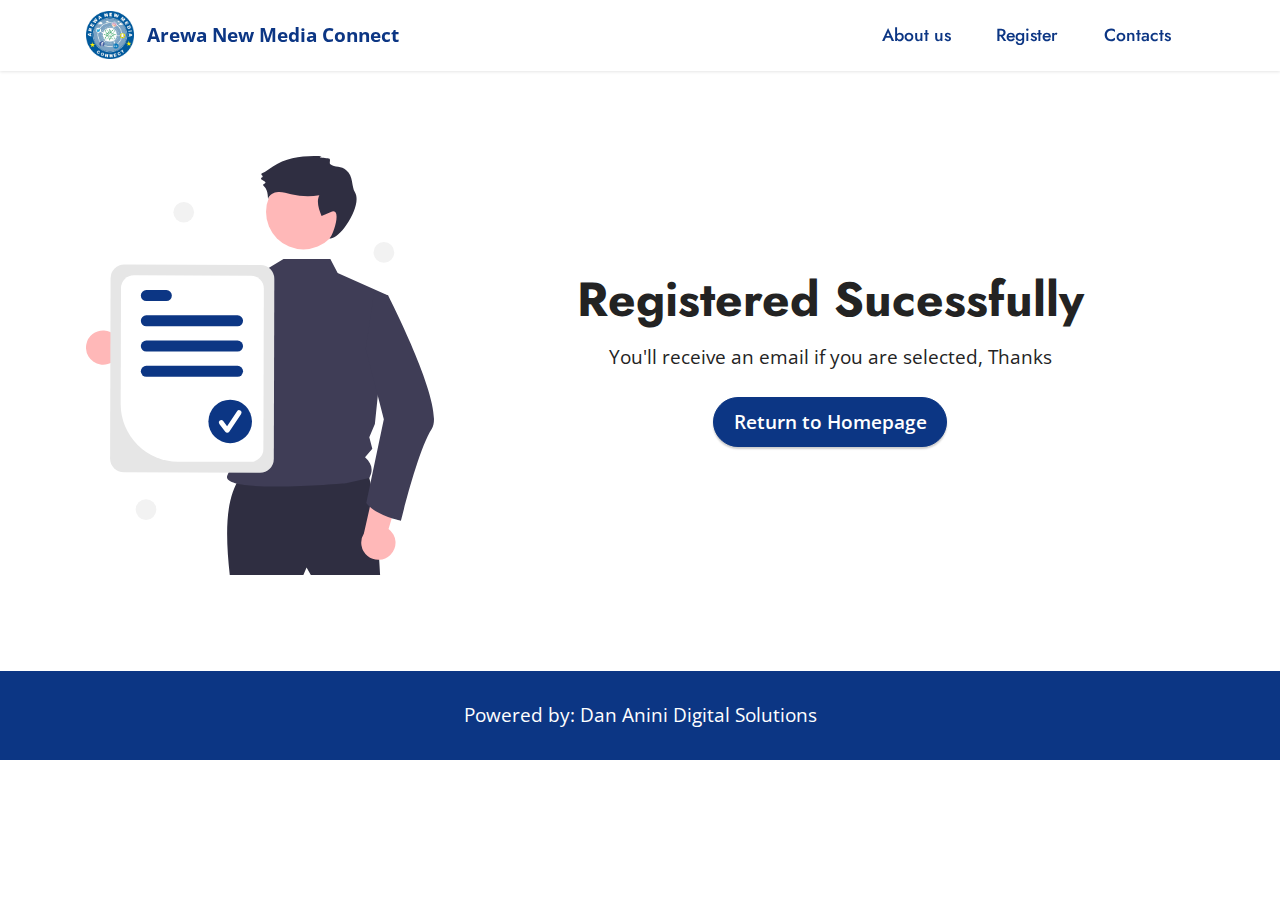
<file: thanks.html>
<!DOCTYPE html>
<html  >
<head>
  
  <meta charset="UTF-8">
  <meta http-equiv="X-UA-Compatible" content="IE=edge">
  
  <meta name="twitter:card" content="summary_large_image"/>
  <meta name="twitter:image:src" content="">
  <meta property="og:image" content="">
  <meta name="twitter:title" content="Thanks">
  <meta name="viewport" content="width=device-width, initial-scale=1, minimum-scale=1">
  <link rel="shortcut icon" href="assets/images/whatsapp-image-2022-11-09-at-3.40.59-pm-1080x1080.jpg" type="image/x-icon">
  <meta name="description" content="">
  
  
  <title>Thanks</title>
  <link rel="stylesheet" href="assets/bootstrap/css/bootstrap.min.css">
  <link rel="stylesheet" href="assets/bootstrap/css/bootstrap-grid.min.css">
  <link rel="stylesheet" href="assets/bootstrap/css/bootstrap-reboot.min.css">
  <link rel="stylesheet" href="assets/popup-overlay-plugin/style.css">
  <link rel="stylesheet" href="assets/dropdown/css/style.css">
  <link rel="stylesheet" href="assets/socicon/css/styles.css">
  <link rel="stylesheet" href="assets/theme/css/style.css">
  <link rel="preload" href="https://fonts.googleapis.com/css?family=Jost:100,200,300,400,500,600,700,800,900,100i,200i,300i,400i,500i,600i,700i,800i,900i&display=swap" as="style" onload="this.onload=null;this.rel='stylesheet'">
  <noscript><link rel="stylesheet" href="https://fonts.googleapis.com/css?family=Jost:100,200,300,400,500,600,700,800,900,100i,200i,300i,400i,500i,600i,700i,800i,900i&display=swap"></noscript>
  <link rel="preload" href="https://fonts.googleapis.com/css?family=Open+Sans:300,400,500,600,700,800,300i,400i,500i,600i,700i,800i&display=swap" as="style" onload="this.onload=null;this.rel='stylesheet'">
  <noscript><link rel="stylesheet" href="https://fonts.googleapis.com/css?family=Open+Sans:300,400,500,600,700,800,300i,400i,500i,600i,700i,800i&display=swap"></noscript>
  <link rel="preload" as="style" href="assets/mobirise/css/mbr-additional.css"><link rel="stylesheet" href="assets/mobirise/css/mbr-additional.css" type="text/css">
  
  
  
  
</head>
<body>
  
  <section data-bs-version="5.1" class="menu menu2 cid-tnawR6upuE" once="menu" id="menu2-i">
    
    <nav class="navbar navbar-dropdown navbar-fixed-top navbar-expand-lg">
        <div class="container">
            <div class="navbar-brand">
                <span class="navbar-logo">
                    <a href="index.html">
                        <img src="assets/images/whatsapp-image-2022-11-09-at-3.40.59-pm-1080x1080.jpg" alt="" style="height: 3rem;">
                    </a>
                </span>
                <span class="navbar-caption-wrap"><a class="navbar-caption text-info display-7" href="#">Arewa New Media Connect</a></span>
            </div>
            <button class="navbar-toggler" type="button" data-toggle="collapse" data-bs-toggle="collapse" data-target="#navbarSupportedContent" data-bs-target="#navbarSupportedContent" aria-controls="navbarNavAltMarkup" aria-expanded="false" aria-label="Toggle navigation">
                <div class="hamburger">
                    <span></span>
                    <span></span>
                    <span></span>
                    <span></span>
                </div>
            </button>
            <div class="collapse navbar-collapse" id="navbarSupportedContent">
                <ul class="navbar-nav nav-dropdown nav-right" data-app-modern-menu="true"><li class="nav-item"><a class="nav-link link text-info display-4" href="index.html">
                            About us</a></li>
                    <li class="nav-item"><a class="nav-link link text-info display-4" href="index.html">Register</a></li>
                    <li class="nav-item"><a class="nav-link link text-info text-primary display-4" href="index.html#share3-g">Contacts</a>
                    </li></ul>
                
                
            </div>
        </div>
    </nav>
</section>

<section data-bs-version="5.1" class="header11 cid-tncIHOCMQ1" id="header11-l">

    

    
    

    <div class="container">
        <div class="row justify-content-center">
            <div class="col-12 col-md-4 image-wrapper">
                <img class="w-100" src="assets/images/undraw-certificate-re-yadi.svg" alt="">
            </div>
            <div class="col-12 col-md">
                <div class="text-wrapper text-center">
                    <h1 class="mbr-section-title mbr-fonts-style mb-3 display-2">
                        <strong>Registered Sucessfully</strong></h1>
                    <p class="mbr-text mbr-fonts-style display-7">You'll receive an email if you are selected, Thanks</p>
                    <div class="mbr-section-btn mt-3"><a class="btn btn-info display-7" href="index.html">Return to Homepage</a></div>
                </div>
            </div>
        </div>
    </div>
</section>

<section data-bs-version="5.1" class="footer7 cid-tnatAnt6CJ" once="footers" id="footer7-j">

    

    

    <div class="container">
        <div class="media-container-row align-center mbr-white">
            <div class="col-12">
                <p class="mbr-text mb-0 mbr-fonts-style display-7">
                    <a href="http://dananini.com" class="text-primary">Powered by: Dan Anini Digital Solutions</a></p>
            </div>
        </div>
    </div>
</section>


<script src="assets/bootstrap/js/bootstrap.bundle.min.js"></script>
  <script src="assets/smoothscroll/smooth-scroll.js"></script>
  <script src="assets/ytplayer/index.js"></script>
  <script src="assets/dropdown/js/navbar-dropdown.js"></script>
  <script src="assets/theme/js/script.js"></script>
  
  
  
</body>
</html>
</file>
<file: assets/popup-overlay-plugin/style.css>
html.is-builder .modal-backdrop.show {
    display: none !important;
}
</file>
<file: assets/dropdown/css/style.css>
.navbar-dropdown {
  left: 0;
  padding: 0;
  position: absolute;
  right: 0;
  top: 0;
  transition: all 0.45s ease;
  z-index: 1030;
  background: #282828; }
  .navbar-dropdown .navbar-logo {
    margin-right: 0.8rem;
    transition: margin 0.3s ease-in-out;
    vertical-align: middle; }
    .navbar-dropdown .navbar-logo img {
      height: 3.125rem;
      transition: all 0.3s ease-in-out; }
    .navbar-dropdown .navbar-logo.mbr-iconfont {
      font-size: 3.125rem;
      line-height: 3.125rem; }
  .navbar-dropdown .navbar-caption {
    font-weight: 700;
    white-space: normal;
    vertical-align: -4px;
    line-height: 3.125rem !important; }
    .navbar-dropdown .navbar-caption, .navbar-dropdown .navbar-caption:hover {
      color: inherit;
      text-decoration: none; }
  .navbar-dropdown .mbr-iconfont + .navbar-caption {
    vertical-align: -1px; }
  .navbar-dropdown.navbar-fixed-top {
    position: fixed; }
  .navbar-dropdown .navbar-brand span {
    vertical-align: -4px; }
  .navbar-dropdown.bg-color.transparent {
    background: none; }
  .navbar-dropdown.navbar-short .navbar-brand {
    padding: 0.625rem 0; }
    .navbar-dropdown.navbar-short .navbar-brand span {
      vertical-align: -1px; }
  .navbar-dropdown.navbar-short .navbar-caption {
    line-height: 2.375rem !important;
    vertical-align: -2px; }
  .navbar-dropdown.navbar-short .navbar-logo {
    margin-right: 0.5rem; }
    .navbar-dropdown.navbar-short .navbar-logo img {
      height: 2.375rem; }
    .navbar-dropdown.navbar-short .navbar-logo.mbr-iconfont {
      font-size: 2.375rem;
      line-height: 2.375rem; }
  .navbar-dropdown.navbar-short .mbr-table-cell {
    height: 3.625rem; }
  .navbar-dropdown .navbar-close {
    left: 0.6875rem;
    position: fixed;
    top: 0.75rem;
    z-index: 1000; }
  .navbar-dropdown .hamburger-icon {
    content: "";
    display: inline-block;
    vertical-align: middle;
    width: 16px;
    -webkit-box-shadow: 0 -6px 0 1px #282828,0 0 0 1px #282828,0 6px 0 1px #282828;
    -moz-box-shadow: 0 -6px 0 1px #282828,0 0 0 1px #282828,0 6px 0 1px #282828;
    box-shadow: 0 -6px 0 1px #282828,0 0 0 1px #282828,0 6px 0 1px #282828; }

.dropdown-menu .dropdown-toggle[data-toggle="dropdown-submenu"]::after {
  border-bottom: 0.35em solid transparent;
  border-left: 0.35em solid;
  border-right: 0;
  border-top: 0.35em solid transparent;
  margin-left: 0.3rem; }

.dropdown-menu .dropdown-item:focus {
  outline: 0; }

.nav-dropdown {
  font-size: 0.75rem;
  font-weight: 500;
  height: auto !important; }
  .nav-dropdown .nav-btn {
    padding-left: 1rem; }
  .nav-dropdown .link {
    margin: .667em 1.667em;
    font-weight: 500;
    padding: 0;
    transition: color .2s ease-in-out; }
    .nav-dropdown .link.dropdown-toggle {
      margin-right: 2.583em; }
      .nav-dropdown .link.dropdown-toggle::after {
        margin-left: .25rem;
        border-top: 0.35em solid;
        border-right: 0.35em solid transparent;
        border-left: 0.35em solid transparent;
        border-bottom: 0; }
      .nav-dropdown .link.dropdown-toggle[aria-expanded="true"] {
        margin: 0;
        padding: 0.667em 3.263em  0.667em 1.667em; }
  .nav-dropdown .link::after,
  .nav-dropdown .dropdown-item::after {
    color: inherit; }
  .nav-dropdown .btn {
    font-size: 0.75rem;
    font-weight: 700;
    letter-spacing: 0;
    margin-bottom: 0;
    padding-left: 1.25rem;
    padding-right: 1.25rem; }
  .nav-dropdown .dropdown-menu {
    border-radius: 0;
    border: 0;
    left: 0;
    margin: 0;
    padding-bottom: 1.25rem;
    padding-top: 1.25rem;
    position: relative; }
  .nav-dropdown .dropdown-submenu {
    margin-left: 0.125rem;
    top: 0; }
  .nav-dropdown .dropdown-item {
    font-weight: 500;
    line-height: 2;
    padding: 0.3846em 4.615em 0.3846em 1.5385em;
    position: relative;
    transition: color .2s ease-in-out, background-color .2s ease-in-out; }
    .nav-dropdown .dropdown-item::after {
      margin-top: -0.3077em;
      position: absolute;
      right: 1.1538em;
      top: 50%; }
    .nav-dropdown .dropdown-item:focus, .nav-dropdown .dropdown-item:hover {
      background: none; }

@media (max-width: 767px) {
  .nav-dropdown.navbar-toggleable-sm {
    bottom: 0;
    display: none;
    left: 0;
    overflow-x: hidden;
    position: fixed;
    top: 0;
    transform: translateX(-100%);
    -ms-transform: translateX(-100%);
    -webkit-transform: translateX(-100%);
    width: 18.75rem;
    z-index: 999; } }
.nav-dropdown.navbar-toggleable-xl {
  bottom: 0;
  display: none;
  left: 0;
  overflow-x: hidden;
  position: fixed;
  top: 0;
  transform: translateX(-100%);
  -ms-transform: translateX(-100%);
  -webkit-transform: translateX(-100%);
  width: 18.75rem;
  z-index: 999; }

.nav-dropdown-sm {
  display: block !important;
  overflow-x: hidden;
  overflow: auto;
  padding-top: 3.875rem; }
  .nav-dropdown-sm::after {
    content: "";
    display: block;
    height: 3rem;
    width: 100%; }
  .nav-dropdown-sm.collapse.in ~ .navbar-close {
    display: block !important; }
  .nav-dropdown-sm.collapsing, .nav-dropdown-sm.collapse.in {
    transform: translateX(0);
    -ms-transform: translateX(0);
    -webkit-transform: translateX(0);
    transition: all 0.25s ease-out;
    -webkit-transition: all 0.25s ease-out;
    background: #282828; }
  .nav-dropdown-sm.collapsing[aria-expanded="false"] {
    transform: translateX(-100%);
    -ms-transform: translateX(-100%);
    -webkit-transform: translateX(-100%); }
  .nav-dropdown-sm .nav-item {
    display: block;
    margin-left: 0 !important;
    padding-left: 0; }
  .nav-dropdown-sm .link,
  .nav-dropdown-sm .dropdown-item {
    border-top: 1px dotted rgba(255, 255, 255, 0.1);
    font-size: 0.8125rem;
    line-height: 1.6;
    margin: 0 !important;
    padding: 0.875rem 2.4rem 0.875rem 1.5625rem !important;
    position: relative;
    white-space: normal; }
    .nav-dropdown-sm .link:focus, .nav-dropdown-sm .link:hover,
    .nav-dropdown-sm .dropdown-item:focus,
    .nav-dropdown-sm .dropdown-item:hover {
      background: rgba(0, 0, 0, 0.2) !important;
      color: #c0a375; }
  .nav-dropdown-sm .nav-btn {
    position: relative;
    padding: 1.5625rem 1.5625rem 0 1.5625rem; }
    .nav-dropdown-sm .nav-btn::before {
      border-top: 1px dotted rgba(255, 255, 255, 0.1);
      content: "";
      left: 0;
      position: absolute;
      top: 0;
      width: 100%; }
    .nav-dropdown-sm .nav-btn + .nav-btn {
      padding-top: 0.625rem; }
      .nav-dropdown-sm .nav-btn + .nav-btn::before {
        display: none; }
  .nav-dropdown-sm .btn {
    padding: 0.625rem 0; }
  .nav-dropdown-sm .dropdown-toggle[data-toggle="dropdown-submenu"]::after {
    margin-left: .25rem;
    border-top: 0.35em solid;
    border-right: 0.35em solid transparent;
    border-left: 0.35em solid transparent;
    border-bottom: 0; }
  .nav-dropdown-sm .dropdown-toggle[data-toggle="dropdown-submenu"][aria-expanded="true"]::after {
    border-top: 0;
    border-right: 0.35em solid transparent;
    border-left: 0.35em solid transparent;
    border-bottom: 0.35em solid; }
  .nav-dropdown-sm .dropdown-menu {
    margin: 0;
    padding: 0;
    position: relative;
    top: 0;
    left: 0;
    width: 100%;
    border: 0;
    float: none;
    border-radius: 0;
    background: none; }
  .nav-dropdown-sm .dropdown-submenu {
    left: 100%;
    margin-left: 0.125rem;
    margin-top: -1.25rem;
    top: 0; }

.navbar-toggleable-sm .nav-dropdown .dropdown-menu {
  position: absolute; }

.navbar-toggleable-sm .nav-dropdown .dropdown-submenu {
  left: 100%;
  margin-left: 0.125rem;
  margin-top: -1.25rem;
  top: 0; }

.navbar-toggleable-sm.opened .nav-dropdown .dropdown-menu {
  position: relative; }

.navbar-toggleable-sm.opened .nav-dropdown .dropdown-submenu {
  left: 0;
  margin-left: 00rem;
  margin-top: 0rem;
  top: 0; }

.is-builder .nav-dropdown.collapsing {
  transition: none !important; }
</file>
<file: assets/socicon/css/styles.css>
@charset "UTF-8";

@font-face {
  font-family: 'Socicon';
  src:  url('../fonts/socicon.eot');
  src:  url('../fonts/socicon.eot?#iefix') format('embedded-opentype'),
    url('../fonts/socicon.woff2') format('woff2'),
    url('../fonts/socicon.ttf') format('truetype'),
    url('../fonts/socicon.woff') format('woff'),
    url('../fonts/socicon.svg#socicon') format('svg');
  font-weight: normal;
  font-style: normal;
  font-display: swap;
}

[data-icon]:before {
  font-family: "socicon" !important;
  content: attr(data-icon);
  font-style: normal !important;
  font-weight: normal !important;
  font-variant: normal !important;
  text-transform: none !important;
  speak: none;
  line-height: 1;
  -webkit-font-smoothing: antialiased;
  -moz-osx-font-smoothing: grayscale;
}

[class^="socicon-"], [class*=" socicon-"] {
  /* use !important to prevent issues with browser extensions that change fonts */
  font-family: 'Socicon' !important;
  speak: none;
  font-style: normal;
  font-weight: normal;
  font-variant: normal;
  text-transform: none;
  line-height: 1;

  /* Better Font Rendering =========== */
  -webkit-font-smoothing: antialiased;
  -moz-osx-font-smoothing: grayscale;
}

.socicon-eitaa:before {
  content: "\e97c";
}
.socicon-soroush:before {
  content: "\e97d";
}
.socicon-bale:before {
  content: "\e97e";
}
.socicon-zazzle:before {
  content: "\e97b";
}
.socicon-society6:before {
  content: "\e97a";
}
.socicon-redbubble:before {
  content: "\e979";
}
.socicon-avvo:before {
  content: "\e978";
}
.socicon-stitcher:before {
  content: "\e977";
}
.socicon-googlehangouts:before {
  content: "\e974";
}
.socicon-dlive:before {
  content: "\e975";
}
.socicon-vsco:before {
  content: "\e976";
}
.socicon-flipboard:before {
  content: "\e973";
}
.socicon-ubuntu:before {
  content: "\e958";
}
.socicon-artstation:before {
  content: "\e959";
}
.socicon-invision:before {
  content: "\e95a";
}
.socicon-torial:before {
  content: "\e95b";
}
.socicon-collectorz:before {
  content: "\e95c";
}
.socicon-seenthis:before {
  content: "\e95d";
}
.socicon-googleplaymusic:before {
  content: "\e95e";
}
.socicon-debian:before {
  content: "\e95f";
}
.socicon-filmfreeway:before {
  content: "\e960";
}
.socicon-gnome:before {
  content: "\e961";
}
.socicon-itchio:before {
  content: "\e962";
}
.socicon-jamendo:before {
  content: "\e963";
}
.socicon-mix:before {
  content: "\e964";
}
.socicon-sharepoint:before {
  content: "\e965";
}
.socicon-tinder:before {
  content: "\e966";
}
.socicon-windguru:before {
  content: "\e967";
}
.socicon-cdbaby:before {
  content: "\e968";
}
.socicon-elementaryos:before {
  content: "\e969";
}
.socicon-stage32:before {
  content: "\e96a";
}
.socicon-tiktok:before {
  content: "\e96b";
}
.socicon-gitter:before {
  content: "\e96c";
}
.socicon-letterboxd:before {
  content: "\e96d";
}
.socicon-threema:before {
  content: "\e96e";
}
.socicon-splice:before {
  content: "\e96f";
}
.socicon-metapop:before {
  content: "\e970";
}
.socicon-naver:before {
  content: "\e971";
}
.socicon-remote:before {
  content: "\e972";
}
.socicon-internet:before {
  content: "\e957";
}
.socicon-moddb:before {
  content: "\e94b";
}
.socicon-indiedb:before {
  content: "\e94c";
}
.socicon-traxsource:before {
  content: "\e94d";
}
.socicon-gamefor:before {
  content: "\e94e";
}
.socicon-pixiv:before {
  content: "\e94f";
}
.socicon-myanimelist:before {
  content: "\e950";
}
.socicon-blackberry:before {
  content: "\e951";
}
.socicon-wickr:before {
  content: "\e952";
}
.socicon-spip:before {
  content: "\e953";
}
.socicon-napster:before {
  content: "\e954";
}
.socicon-beatport:before {
  content: "\e955";
}
.socicon-hackerone:before {
  content: "\e956";
}
.socicon-hackernews:before {
  content: "\e946";
}
.socicon-smashwords:before {
  content: "\e947";
}
.socicon-kobo:before {
  content: "\e948";
}
.socicon-bookbub:before {
  content: "\e949";
}
.socicon-mailru:before {
  content: "\e94a";
}
.socicon-gitlab:before {
  content: "\e945";
}
.socicon-instructables:before {
  content: "\e944";
}
.socicon-portfolio:before {
  content: "\e943";
}
.socicon-codered:before {
  content: "\e940";
}
.socicon-origin:before {
  content: "\e941";
}
.socicon-nextdoor:before {
  content: "\e942";
}
.socicon-udemy:before {
  content: "\e93f";
}
.socicon-livemaster:before {
  content: "\e93e";
}
.socicon-crunchbase:before {
  content: "\e93b";
}
.socicon-homefy:before {
  content: "\e93c";
}
.socicon-calendly:before {
  content: "\e93d";
}
.socicon-realtor:before {
  content: "\e90f";
}
.socicon-tidal:before {
  content: "\e910";
}
.socicon-qobuz:before {
  content: "\e911";
}
.socicon-natgeo:before {
  content: "\e912";
}
.socicon-mastodon:before {
  content: "\e913";
}
.socicon-unsplash:before {
  content: "\e914";
}
.socicon-homeadvisor:before {
  content: "\e915";
}
.socicon-angieslist:before {
  content: "\e916";
}
.socicon-codepen:before {
  content: "\e917";
}
.socicon-slack:before {
  content: "\e918";
}
.socicon-openaigym:before {
  content: "\e919";
}
.socicon-logmein:before {
  content: "\e91a";
}
.socicon-fiverr:before {
  content: "\e91b";
}
.socicon-gotomeeting:before {
  content: "\e91c";
}
.socicon-aliexpress:before {
  content: "\e91d";
}
.socicon-guru:before {
  content: "\e91e";
}
.socicon-appstore:before {
  content: "\e91f";
}
.socicon-homes:before {
  content: "\e920";
}
.socicon-zoom:before {
  content: "\e921";
}
.socicon-alibaba:before {
  content: "\e922";
}
.socicon-craigslist:before {
  content: "\e923";
}
.socicon-wix:before {
  content: "\e924";
}
.socicon-redfin:before {
  content: "\e925";
}
.socicon-googlecalendar:before {
  content: "\e926";
}
.socicon-shopify:before {
  content: "\e927";
}
.socicon-freelancer:before {
  content: "\e928";
}
.socicon-seedrs:before {
  content: "\e929";
}
.socicon-bing:before {
  content: "\e92a";
}
.socicon-doodle:before {
  content: "\e92b";
}
.socicon-bonanza:before {
  content: "\e92c";
}
.socicon-squarespace:before {
  content: "\e92d";
}
.socicon-toptal:before {
  content: "\e92e";
}
.socicon-gust:before {
  content: "\e92f";
}
.socicon-ask:before {
  content: "\e930";
}
.socicon-trulia:before {
  content: "\e931";
}
.socicon-loomly:before {
  content: "\e932";
}
.socicon-ghost:before {
  content: "\e933";
}
.socicon-upwork:before {
  content: "\e934";
}
.socicon-fundable:before {
  content: "\e935";
}
.socicon-booking:before {
  content: "\e936";
}
.socicon-googlemaps:before {
  content: "\e937";
}
.socicon-zillow:before {
  content: "\e938";
}
.socicon-niconico:before {
  content: "\e939";
}
.socicon-toneden:before {
  content: "\e93a";
}
.socicon-augment:before {
  content: "\e908";
}
.socicon-bitbucket:before {
  content: "\e909";
}
.socicon-fyuse:before {
  content: "\e90a";
}
.socicon-yt-gaming:before {
  content: "\e90b";
}
.socicon-sketchfab:before {
  content: "\e90c";
}
.socicon-mobcrush:before {
  content: "\e90d";
}
.socicon-microsoft:before {
  content: "\e90e";
}
.socicon-pandora:before {
  content: "\e907";
}
.socicon-messenger:before {
  content: "\e906";
}
.socicon-gamewisp:before {
  content: "\e905";
}
.socicon-bloglovin:before {
  content: "\e904";
}
.socicon-tunein:before {
  content: "\e903";
}
.socicon-gamejolt:before {
  content: "\e901";
}
.socicon-trello:before {
  content: "\e902";
}
.socicon-spreadshirt:before {
  content: "\e900";
}
.socicon-500px:before {
  content: "\e000";
}
.socicon-8tracks:before {
  content: "\e001";
}
.socicon-airbnb:before {
  content: "\e002";
}
.socicon-alliance:before {
  content: "\e003";
}
.socicon-amazon:before {
  content: "\e004";
}
.socicon-amplement:before {
  content: "\e005";
}
.socicon-android:before {
  content: "\e006";
}
.socicon-angellist:before {
  content: "\e007";
}
.socicon-apple:before {
  content: "\e008";
}
.socicon-appnet:before {
  content: "\e009";
}
.socicon-baidu:before {
  content: "\e00a";
}
.socicon-bandcamp:before {
  content: "\e00b";
}
.socicon-battlenet:before {
  content: "\e00c";
}
.socicon-mixer:before {
  content: "\e00d";
}
.socicon-bebee:before {
  content: "\e00e";
}
.socicon-bebo:before {
  content: "\e00f";
}
.socicon-behance:before {
  content: "\e010";
}
.socicon-blizzard:before {
  content: "\e011";
}
.socicon-blogger:before {
  content: "\e012";
}
.socicon-buffer:before {
  content: "\e013";
}
.socicon-chrome:before {
  content: "\e014";
}
.socicon-coderwall:before {
  content: "\e015";
}
.socicon-curse:before {
  content: "\e016";
}
.socicon-dailymotion:before {
  content: "\e017";
}
.socicon-deezer:before {
  content: "\e018";
}
.socicon-delicious:before {
  content: "\e019";
}
.socicon-deviantart:before {
  content: "\e01a";
}
.socicon-diablo:before {
  content: "\e01b";
}
.socicon-digg:before {
  content: "\e01c";
}
.socicon-discord:before {
  content: "\e01d";
}
.socicon-disqus:before {
  content: "\e01e";
}
.socicon-douban:before {
  content: "\e01f";
}
.socicon-draugiem:before {
  content: "\e020";
}
.socicon-dribbble:before {
  content: "\e021";
}
.socicon-drupal:before {
  content: "\e022";
}
.socicon-ebay:before {
  content: "\e023";
}
.socicon-ello:before {
  content: "\e024";
}
.socicon-endomodo:before {
  content: "\e025";
}
.socicon-envato:before {
  content: "\e026";
}
.socicon-etsy:before {
  content: "\e027";
}
.socicon-facebook:before {
  content: "\e028";
}
.socicon-feedburner:before {
  content: "\e029";
}
.socicon-filmweb:before {
  content: "\e02a";
}
.socicon-firefox:before {
  content: "\e02b";
}
.socicon-flattr:before {
  content: "\e02c";
}
.socicon-flickr:before {
  content: "\e02d";
}
.socicon-formulr:before {
  content: "\e02e";
}
.socicon-forrst:before {
  content: "\e02f";
}
.socicon-foursquare:before {
  content: "\e030";
}
.socicon-friendfeed:before {
  content: "\e031";
}
.socicon-github:before {
  content: "\e032";
}
.socicon-goodreads:before {
  content: "\e033";
}
.socicon-google:before {
  content: "\e034";
}
.socicon-googlescholar:before {
  content: "\e035";
}
.socicon-googlegroups:before {
  content: "\e036";
}
.socicon-googlephotos:before {
  content: "\e037";
}
.socicon-googleplus:before {
  content: "\e038";
}
.socicon-grooveshark:before {
  content: "\e039";
}
.socicon-hackerrank:before {
  content: "\e03a";
}
.socicon-hearthstone:before {
  content: "\e03b";
}
.socicon-hellocoton:before {
  content: "\e03c";
}
.socicon-heroes:before {
  content: "\e03d";
}
.socicon-smashcast:before {
  content: "\e03e";
}
.socicon-horde:before {
  content: "\e03f";
}
.socicon-houzz:before {
  content: "\e040";
}
.socicon-icq:before {
  content: "\e041";
}
.socicon-identica:before {
  content: "\e042";
}
.socicon-imdb:before {
  content: "\e043";
}
.socicon-instagram:before {
  content: "\e044";
}
.socicon-issuu:before {
  content: "\e045";
}
.socicon-istock:before {
  content: "\e046";
}
.socicon-itunes:before {
  content: "\e047";
}
.socicon-keybase:before {
  content: "\e048";
}
.socicon-lanyrd:before {
  content: "\e049";
}
.socicon-lastfm:before {
  content: "\e04a";
}
.socicon-line:before {
  content: "\e04b";
}
.socicon-linkedin:before {
  content: "\e04c";
}
.socicon-livejournal:before {
  content: "\e04d";
}
.socicon-lyft:before {
  content: "\e04e";
}
.socicon-macos:before {
  content: "\e04f";
}
.socicon-mail:before {
  content: "\e050";
}
.socicon-medium:before {
  content: "\e051";
}
.socicon-meetup:before {
  content: "\e052";
}
.socicon-mixcloud:before {
  content: "\e053";
}
.socicon-modelmayhem:before {
  content: "\e054";
}
.socicon-mumble:before {
  content: "\e055";
}
.socicon-myspace:before {
  content: "\e056";
}
.socicon-newsvine:before {
  content: "\e057";
}
.socicon-nintendo:before {
  content: "\e058";
}
.socicon-npm:before {
  content: "\e059";
}
.socicon-odnoklassniki:before {
  content: "\e05a";
}
.socicon-openid:before {
  content: "\e05b";
}
.socicon-opera:before {
  content: "\e05c";
}
.socicon-outlook:before {
  content: "\e05d";
}
.socicon-overwatch:before {
  content: "\e05e";
}
.socicon-patreon:before {
  content: "\e05f";
}
.socicon-paypal:before {
  content: "\e060";
}
.socicon-periscope:before {
  content: "\e061";
}
.socicon-persona:before {
  content: "\e062";
}
.socicon-pinterest:before {
  content: "\e063";
}
.socicon-play:before {
  content: "\e064";
}
.socicon-player:before {
  content: "\e065";
}
.socicon-playstation:before {
  content: "\e066";
}
.socicon-pocket:before {
  content: "\e067";
}
.socicon-qq:before {
  content: "\e068";
}
.socicon-quora:before {
  content: "\e069";
}
.socicon-raidcall:before {
  content: "\e06a";
}
.socicon-ravelry:before {
  content: "\e06b";
}
.socicon-reddit:before {
  content: "\e06c";
}
.socicon-renren:before {
  content: "\e06d";
}
.socicon-researchgate:before {
  content: "\e06e";
}
.socicon-residentadvisor:before {
  content: "\e06f";
}
.socicon-reverbnation:before {
  content: "\e070";
}
.socicon-rss:before {
  content: "\e071";
}
.socicon-sharethis:before {
  content: "\e072";
}
.socicon-skype:before {
  content: "\e073";
}
.socicon-slideshare:before {
  content: "\e074";
}
.socicon-smugmug:before {
  content: "\e075";
}
.socicon-snapchat:before {
  content: "\e076";
}
.socicon-songkick:before {
  content: "\e077";
}
.socicon-soundcloud:before {
  content: "\e078";
}
.socicon-spotify:before {
  content: "\e079";
}
.socicon-stackexchange:before {
  content: "\e07a";
}
.socicon-stackoverflow:before {
  content: "\e07b";
}
.socicon-starcraft:before {
  content: "\e07c";
}
.socicon-stayfriends:before {
  content: "\e07d";
}
.socicon-steam:before {
  content: "\e07e";
}
.socicon-storehouse:before {
  content: "\e07f";
}
.socicon-strava:before {
  content: "\e080";
}
.socicon-streamjar:before {
  content: "\e081";
}
.socicon-stumbleupon:before {
  content: "\e082";
}
.socicon-swarm:before {
  content: "\e083";
}
.socicon-teamspeak:before {
  content: "\e084";
}
.socicon-teamviewer:before {
  content: "\e085";
}
.socicon-technorati:before {
  content: "\e086";
}
.socicon-telegram:before {
  content: "\e087";
}
.socicon-tripadvisor:before {
  content: "\e088";
}
.socicon-tripit:before {
  content: "\e089";
}
.socicon-triplej:before {
  content: "\e08a";
}
.socicon-tumblr:before {
  content: "\e08b";
}
.socicon-twitch:before {
  content: "\e08c";
}
.socicon-twitter:before {
  content: "\e08d";
}
.socicon-uber:before {
  content: "\e08e";
}
.socicon-ventrilo:before {
  content: "\e08f";
}
.socicon-viadeo:before {
  content: "\e090";
}
.socicon-viber:before {
  content: "\e091";
}
.socicon-viewbug:before {
  content: "\e092";
}
.socicon-vimeo:before {
  content: "\e093";
}
.socicon-vine:before {
  content: "\e094";
}
.socicon-vkontakte:before {
  content: "\e095";
}
.socicon-warcraft:before {
  content: "\e096";
}
.socicon-wechat:before {
  content: "\e097";
}
.socicon-weibo:before {
  content: "\e098";
}
.socicon-whatsapp:before {
  content: "\e099";
}
.socicon-wikipedia:before {
  content: "\e09a";
}
.socicon-windows:before {
  content: "\e09b";
}
.socicon-wordpress:before {
  content: "\e09c";
}
.socicon-wykop:before {
  content: "\e09d";
}
.socicon-xbox:before {
  content: "\e09e";
}
.socicon-xing:before {
  content: "\e09f";
}
.socicon-yahoo:before {
  content: "\e0a0";
}
.socicon-yammer:before {
  content: "\e0a1";
}
.socicon-yandex:before {
  content: "\e0a2";
}
.socicon-yelp:before {
  content: "\e0a3";
}
.socicon-younow:before {
  content: "\e0a4";
}
.socicon-youtube:before {
  content: "\e0a5";
}
.socicon-zapier:before {
  content: "\e0a6";
}
.socicon-zerply:before {
  content: "\e0a7";
}
.socicon-zomato:before {
  content: "\e0a8";
}
.socicon-zynga:before {
  content: "\e0a9";
}
</file>
<file: assets/theme/css/style.css>
@charset "UTF-8";
section {
  background-color: #ffffff;
}

body {
  font-style: normal;
  line-height: 1.5;
  font-weight: 400;
  color: #232323;
  position: relative;
}

button {
  background-color: transparent;
  border-color: transparent;
}

section,
.container,
.container-fluid {
  position: relative;
  word-wrap: break-word;
}

a.mbr-iconfont:hover {
  text-decoration: none;
}

.article .lead p,
.article .lead ul,
.article .lead ol,
.article .lead pre,
.article .lead blockquote {
  margin-bottom: 0;
}

a {
  font-style: normal;
  font-weight: 400;
  cursor: pointer;
}
a, a:hover {
  text-decoration: none;
}

.mbr-section-title {
  font-style: normal;
  line-height: 1.3;
}

.mbr-section-subtitle {
  line-height: 1.3;
}

.mbr-text {
  font-style: normal;
  line-height: 1.7;
}

h1,
h2,
h3,
h4,
h5,
h6,
.display-1,
.display-2,
.display-4,
.display-5,
.display-7,
span,
p,
a {
  line-height: 1;
  word-break: break-word;
  word-wrap: break-word;
  font-weight: 400;
}

b,
strong {
  font-weight: bold;
}

input:-webkit-autofill, input:-webkit-autofill:hover, input:-webkit-autofill:focus, input:-webkit-autofill:active {
  transition-delay: 9999s;
  -webkit-transition-property: background-color, color;
  transition-property: background-color, color;
}

textarea[type=hidden] {
  display: none;
}

section {
  background-position: 50% 50%;
  background-repeat: no-repeat;
  background-size: cover;
}
section .mbr-background-video,
section .mbr-background-video-preview {
  position: absolute;
  bottom: 0;
  left: 0;
  right: 0;
  top: 0;
}

.hidden {
  visibility: hidden;
}

.mbr-z-index20 {
  z-index: 20;
}

/*! Base colors */
.mbr-white {
  color: #ffffff;
}

.mbr-black {
  color: #111111;
}

.mbr-bg-white {
  background-color: #ffffff;
}

.mbr-bg-black {
  background-color: #000000;
}

/*! Text-aligns */
.align-left {
  text-align: left;
}

.align-center {
  text-align: center;
}

.align-right {
  text-align: right;
}

/*! Font-weight  */
.mbr-light {
  font-weight: 300;
}

.mbr-regular {
  font-weight: 400;
}

.mbr-semibold {
  font-weight: 500;
}

.mbr-bold {
  font-weight: 700;
}

/*! Media  */
.media-content {
  flex-basis: 100%;
}

.media-container-row {
  display: flex;
  flex-direction: row;
  flex-wrap: wrap;
  justify-content: center;
  align-content: center;
  align-items: start;
}
.media-container-row .media-size-item {
  width: 400px;
}

.media-container-column {
  display: flex;
  flex-direction: column;
  flex-wrap: wrap;
  justify-content: center;
  align-content: center;
  align-items: stretch;
}
.media-container-column > * {
  width: 100%;
}

@media (min-width: 992px) {
  .media-container-row {
    flex-wrap: nowrap;
  }
}
figure {
  margin-bottom: 0;
  overflow: hidden;
}

figure[mbr-media-size] {
  transition: width 0.1s;
}

img,
iframe {
  display: block;
  width: 100%;
}

.card {
  background-color: transparent;
  border: none;
}

.card-box {
  width: 100%;
}

.card-img {
  text-align: center;
  flex-shrink: 0;
  -webkit-flex-shrink: 0;
}

.media {
  max-width: 100%;
  margin: 0 auto;
}

.mbr-figure {
  align-self: center;
}

.media-container > div {
  max-width: 100%;
}

.mbr-figure img,
.card-img img {
  width: 100%;
}

@media (max-width: 991px) {
  .media-size-item {
    width: auto !important;
  }

  .media {
    width: auto;
  }

  .mbr-figure {
    width: 100% !important;
  }
}
/*! Buttons */
.mbr-section-btn {
  margin-left: -0.6rem;
  margin-right: -0.6rem;
  font-size: 0;
}

.btn {
  font-weight: 600;
  border-width: 1px;
  font-style: normal;
  margin: 0.6rem 0.6rem;
  white-space: normal;
  transition: all 0.2s ease-in-out;
  display: inline-flex;
  align-items: center;
  justify-content: center;
  word-break: break-word;
}

.btn-sm {
  font-weight: 600;
  letter-spacing: 0px;
  transition: all 0.3s ease-in-out;
}

.btn-md {
  font-weight: 600;
  letter-spacing: 0px;
  transition: all 0.3s ease-in-out;
}

.btn-lg {
  font-weight: 600;
  letter-spacing: 0px;
  transition: all 0.3s ease-in-out;
}

.btn-form {
  margin: 0;
}
.btn-form:hover {
  cursor: pointer;
}

nav .mbr-section-btn {
  margin-left: 0rem;
  margin-right: 0rem;
}

/*! Btn icon margin */
.btn .mbr-iconfont,
.btn.btn-sm .mbr-iconfont {
  order: 1;
  cursor: pointer;
  margin-left: 0.5rem;
  vertical-align: sub;
}

.btn.btn-md .mbr-iconfont,
.btn.btn-md .mbr-iconfont {
  margin-left: 0.8rem;
}

.mbr-regular {
  font-weight: 400;
}

.mbr-semibold {
  font-weight: 500;
}

.mbr-bold {
  font-weight: 700;
}

[type=submit] {
  -webkit-appearance: none;
}

/*! Full-screen */
.mbr-fullscreen .mbr-overlay {
  min-height: 100vh;
}

.mbr-fullscreen {
  display: flex;
  display: -moz-flex;
  display: -ms-flex;
  display: -o-flex;
  align-items: center;
  min-height: 100vh;
  padding-top: 3rem;
  padding-bottom: 3rem;
}

/*! Map */
.map {
  height: 25rem;
  position: relative;
}
.map iframe {
  width: 100%;
  height: 100%;
}

/*! Scroll to top arrow */
.mbr-arrow-up {
  bottom: 25px;
  right: 90px;
  position: fixed;
  text-align: right;
  z-index: 5000;
  color: #ffffff;
  font-size: 22px;
}

.mbr-arrow-up a {
  background: rgba(0, 0, 0, 0.2);
  border-radius: 50%;
  color: #fff;
  display: inline-block;
  height: 60px;
  width: 60px;
  border: 2px solid #fff;
  outline-style: none !important;
  position: relative;
  text-decoration: none;
  transition: all 0.3s ease-in-out;
  cursor: pointer;
  text-align: center;
}
.mbr-arrow-up a:hover {
  background-color: rgba(0, 0, 0, 0.4);
}
.mbr-arrow-up a i {
  line-height: 60px;
}

.mbr-arrow-up-icon {
  display: block;
  color: #fff;
}

.mbr-arrow-up-icon::before {
  content: "›";
  display: inline-block;
  font-family: serif;
  font-size: 22px;
  line-height: 1;
  font-style: normal;
  position: relative;
  top: 6px;
  left: -4px;
  transform: rotate(-90deg);
}

/*! Arrow Down */
.mbr-arrow {
  position: absolute;
  bottom: 45px;
  left: 50%;
  width: 60px;
  height: 60px;
  cursor: pointer;
  background-color: rgba(80, 80, 80, 0.5);
  border-radius: 50%;
  transform: translateX(-50%);
}
@media (max-width: 767px) {
  .mbr-arrow {
    display: none;
  }
}
.mbr-arrow > a {
  display: inline-block;
  text-decoration: none;
  outline-style: none;
  -webkit-animation: arrowdown 1.7s ease-in-out infinite;
          animation: arrowdown 1.7s ease-in-out infinite;
  color: #ffffff;
}
.mbr-arrow > a > i {
  position: absolute;
  top: -2px;
  left: 15px;
  font-size: 2rem;
}

#scrollToTop a i::before {
  content: "";
  position: absolute;
  display: block;
  border-bottom: 2.5px solid #fff;
  border-left: 2.5px solid #fff;
  width: 27.8%;
  height: 27.8%;
  left: 50%;
  top: 51%;
  transform: translateY(-30%) translateX(-50%) rotate(135deg);
}

@keyframes arrowdown {
  0% {
    transform: translateY(0px);
  }
  50% {
    transform: translateY(-5px);
  }
  100% {
    transform: translateY(0px);
  }
}
@-webkit-keyframes arrowdown {
  0% {
    transform: translateY(0px);
  }
  50% {
    transform: translateY(-5px);
  }
  100% {
    transform: translateY(0px);
  }
}
@media (max-width: 500px) {
  .mbr-arrow-up {
    left: 0;
    right: 0;
    text-align: center;
  }
}
/*Gradients animation*/
@keyframes gradient-animation {
  from {
    background-position: 0% 100%;
    -webkit-animation-timing-function: ease-in-out;
            animation-timing-function: ease-in-out;
  }
  to {
    background-position: 100% 0%;
    -webkit-animation-timing-function: ease-in-out;
            animation-timing-function: ease-in-out;
  }
}
@-webkit-keyframes gradient-animation {
  from {
    background-position: 0% 100%;
    -webkit-animation-timing-function: ease-in-out;
            animation-timing-function: ease-in-out;
  }
  to {
    background-position: 100% 0%;
    -webkit-animation-timing-function: ease-in-out;
            animation-timing-function: ease-in-out;
  }
}
.bg-gradient {
  background-size: 200% 200%;
  animation: gradient-animation 5s infinite alternate;
  -webkit-animation: gradient-animation 5s infinite alternate;
}

.menu .navbar-brand {
  display: -webkit-flex;
}
.menu .navbar-brand span {
  display: flex;
  display: -webkit-flex;
}
.menu .navbar-brand .navbar-caption-wrap {
  display: -webkit-flex;
}
.menu .navbar-brand .navbar-logo img {
  display: -webkit-flex;
  width: auto;
}
@media (min-width: 768px) and (max-width: 991px) {
  .menu .navbar-toggleable-sm .navbar-nav {
    display: -ms-flexbox;
  }
}
@media (max-width: 991px) {
  .menu .navbar-collapse {
    max-height: 93.5vh;
  }
  .menu .navbar-collapse.show {
    overflow: auto;
  }
}
@media (min-width: 992px) {
  .menu .navbar-nav.nav-dropdown {
    display: -webkit-flex;
  }
  .menu .navbar-toggleable-sm .navbar-collapse {
    display: -webkit-flex !important;
  }
  .menu .collapsed .navbar-collapse {
    max-height: 93.5vh;
  }
  .menu .collapsed .navbar-collapse.show {
    overflow: auto;
  }
}
@media (max-width: 767px) {
  .menu .navbar-collapse {
    max-height: 80vh;
  }
}

.nav-link .mbr-iconfont {
  margin-right: 0.5rem;
}

.navbar {
  display: -webkit-flex;
  -webkit-flex-wrap: wrap;
  -webkit-align-items: center;
  -webkit-justify-content: space-between;
}

.navbar-collapse {
  -webkit-flex-basis: 100%;
  -webkit-flex-grow: 1;
  -webkit-align-items: center;
}

.nav-dropdown .link {
  padding: 0.667em 1.667em !important;
  margin: 0 !important;
}

.nav {
  display: -webkit-flex;
  -webkit-flex-wrap: wrap;
}

.row {
  display: -webkit-flex;
  -webkit-flex-wrap: wrap;
}

.justify-content-center {
  -webkit-justify-content: center;
}

.form-inline {
  display: -webkit-flex;
}

.card-wrapper {
  -webkit-flex: 1;
}

.carousel-control {
  z-index: 10;
  display: -webkit-flex;
}

.carousel-controls {
  display: -webkit-flex;
}

.media {
  display: -webkit-flex;
}

.form-group:focus {
  outline: none;
}

.jq-selectbox__select {
  padding: 7px 0;
  position: relative;
}

.jq-selectbox__dropdown {
  overflow: hidden;
  border-radius: 10px;
  position: absolute;
  top: 100%;
  left: 0 !important;
  width: 100% !important;
}

.jq-selectbox__trigger-arrow {
  right: 0;
  transform: translateY(-50%);
}

.jq-selectbox li {
  padding: 1.07em 0.5em;
}

input[type=range] {
  padding-left: 0 !important;
  padding-right: 0 !important;
}

.modal-dialog,
.modal-content {
  height: 100%;
}

.modal-dialog .carousel-inner {
  height: calc(100vh - 1.75rem);
}
@media (max-width: 575px) {
  .modal-dialog .carousel-inner {
    height: calc(100vh - 1rem);
  }
}

.carousel-item {
  text-align: center;
}

.carousel-item img {
  margin: auto;
}

.navbar-toggler {
  align-self: flex-start;
  padding: 0.25rem 0.75rem;
  font-size: 1.25rem;
  line-height: 1;
  background: transparent;
  border: 1px solid transparent;
  border-radius: 0.25rem;
}

.navbar-toggler:focus,
.navbar-toggler:hover {
  text-decoration: none;
  box-shadow: none;
}

.navbar-toggler-icon {
  display: inline-block;
  width: 1.5em;
  height: 1.5em;
  vertical-align: middle;
  content: "";
  background: no-repeat center center;
  background-size: 100% 100%;
}

.navbar-toggler-left {
  position: absolute;
  left: 1rem;
}

.navbar-toggler-right {
  position: absolute;
  right: 1rem;
}

.card-img {
  width: auto;
}

.menu .navbar.collapsed:not(.beta-menu) {
  flex-direction: column;
}

.carousel-item.active,
.carousel-item-next,
.carousel-item-prev {
  display: flex;
}

.note-air-layout .dropup .dropdown-menu,
.note-air-layout .navbar-fixed-bottom .dropdown .dropdown-menu {
  bottom: initial !important;
}

html,
body {
  height: auto;
  min-height: 100vh;
}

.dropup .dropdown-toggle::after {
  display: none;
}

.form-asterisk {
  font-family: initial;
  position: absolute;
  top: -2px;
  font-weight: normal;
}

.form-control-label {
  position: relative;
  cursor: pointer;
  margin-bottom: 0.357em;
  padding: 0;
}

.alert {
  color: #ffffff;
  border-radius: 0;
  border: 0;
  font-size: 1.1rem;
  line-height: 1.5;
  margin-bottom: 1.875rem;
  padding: 1.25rem;
  position: relative;
  text-align: center;
}
.alert.alert-form::after {
  background-color: inherit;
  bottom: -7px;
  content: "";
  display: block;
  height: 14px;
  left: 50%;
  margin-left: -7px;
  position: absolute;
  transform: rotate(45deg);
  width: 14px;
}

.form-control {
  background-color: #ffffff;
  background-clip: border-box;
  color: #232323;
  line-height: 1rem !important;
  height: auto;
  padding: 0.6rem 1.2rem;
  transition: border-color 0.25s ease 0s;
  border: 1px solid transparent !important;
  border-radius: 4px;
  box-shadow: rgba(0, 0, 0, 0.07) 0px 1px 1px 0px, rgba(0, 0, 0, 0.07) 0px 1px 3px 0px, rgba(0, 0, 0, 0.03) 0px 0px 0px 1px;
}
.form-active .form-control:invalid {
  border-color: red;
}

form .row {
  margin-left: -0.6rem;
  margin-right: -0.6rem;
}
form .row [class*=col] {
  padding-left: 0.6rem;
  padding-right: 0.6rem;
}

form .mbr-section-btn {
  margin: 0;
  padding-left: 0.6rem;
  padding-right: 0.6rem;
}

form .btn {
  display: flex;
  padding: 0.6rem 1.2rem;
  margin: 0;
}

form .form-check-input {
  margin-top: 0.5;
}

textarea.form-control {
  line-height: 1.5rem !important;
}

.form-group {
  margin-bottom: 1.2rem;
}

.form-control,
form .btn {
  min-height: 48px;
}

.gdpr-block label span.textGDPR input[name=gdpr] {
  top: 7px;
}

.form-control:focus {
  box-shadow: none;
}

:focus {
  outline: none;
}

.mbr-overlay {
  background-color: #000;
  bottom: 0;
  left: 0;
  opacity: 0.5;
  position: absolute;
  right: 0;
  top: 0;
  z-index: 0;
  pointer-events: none;
}

blockquote {
  font-style: italic;
  padding: 3rem;
  font-size: 1.09rem;
  position: relative;
  border-left: 3px solid;
}

ul,
ol,
pre,
blockquote {
  margin-bottom: 2.3125rem;
}

.mt-4 {
  margin-top: 2rem !important;
}

.mb-4 {
  margin-bottom: 2rem !important;
}

@media (min-width: 992px) {
  .container {
    padding-left: 16px;
    padding-right: 16px;
  }

  .row {
    margin-left: -16px;
    margin-right: -16px;
  }
  .row > [class*=col] {
    padding-left: 16px;
    padding-right: 16px;
  }
}
@media (min-width: 768px) {
  .container-fluid {
    padding-left: 32px;
    padding-right: 32px;
  }
}
@media (min-width: 768px) and (max-width: 991px) {
  .mbr-container {
    padding-left: 32px;
    padding-right: 32px;
  }
}
@media (max-width: 767px) {
  .mbr-container {
    padding-left: 16px;
    padding-right: 16px;
  }
}
.card-wrapper,
.item-wrapper {
  overflow: hidden;
}

.app-video-wrapper > img {
  opacity: 1;
}

.item {
  position: relative;
}

.dropdown-menu .dropdown-menu {
  left: 100%;
}

.dropdown-item + .dropdown-menu {
  display: none;
}

.dropdown-item:hover + .dropdown-menu,
.dropdown-menu:hover {
  display: block;
}

@media (min-aspect-ratio: 16/9) {
  .mbr-video-foreground {
    height: 300% !important;
    top: -100% !important;
  }
}
@media (max-aspect-ratio: 16/9) {
  .mbr-video-foreground {
    width: 300% !important;
    left: -100% !important;
  }
}
</file>
<file: assets/mobirise/css/mbr-additional.css>
body {
  font-family: Jost;
}
.display-1 {
  font-family: 'Jost', sans-serif;
  font-size: 4.6rem;
  line-height: 1.1;
}
.display-1 > .mbr-iconfont {
  font-size: 5.75rem;
}
.display-2 {
  font-family: 'Jost', sans-serif;
  font-size: 3rem;
  line-height: 1.1;
}
.display-2 > .mbr-iconfont {
  font-size: 3.75rem;
}
.display-4 {
  font-family: 'Jost', sans-serif;
  font-size: 1.1rem;
  line-height: 1.5;
}
.display-4 > .mbr-iconfont {
  font-size: 1.375rem;
}
.display-5 {
  font-family: 'Jost', sans-serif;
  font-size: 2rem;
  line-height: 1.5;
}
.display-5 > .mbr-iconfont {
  font-size: 2.5rem;
}
.display-7 {
  font-family: 'Open Sans', sans-serif;
  font-size: 1.2rem;
  line-height: 1.5;
}
.display-7 > .mbr-iconfont {
  font-size: 1.5rem;
}
/* ---- Fluid typography for mobile devices ---- */
/* 1.4 - font scale ratio ( bootstrap == 1.42857 ) */
/* 100vw - current viewport width */
/* (48 - 20)  48 == 48rem == 768px, 20 == 20rem == 320px(minimal supported viewport) */
/* 0.65 - min scale variable, may vary */
@media (max-width: 992px) {
  .display-1 {
    font-size: 3.68rem;
  }
}
@media (max-width: 768px) {
  .display-1 {
    font-size: 3.22rem;
    font-size: calc( 2.26rem + (4.6 - 2.26) * ((100vw - 20rem) / (48 - 20)));
    line-height: calc( 1.1 * (2.26rem + (4.6 - 2.26) * ((100vw - 20rem) / (48 - 20))));
  }
  .display-2 {
    font-size: 2.4rem;
    font-size: calc( 1.7rem + (3 - 1.7) * ((100vw - 20rem) / (48 - 20)));
    line-height: calc( 1.3 * (1.7rem + (3 - 1.7) * ((100vw - 20rem) / (48 - 20))));
  }
  .display-4 {
    font-size: 0.88rem;
    font-size: calc( 1.0350000000000001rem + (1.1 - 1.0350000000000001) * ((100vw - 20rem) / (48 - 20)));
    line-height: calc( 1.4 * (1.0350000000000001rem + (1.1 - 1.0350000000000001) * ((100vw - 20rem) / (48 - 20))));
  }
  .display-5 {
    font-size: 1.6rem;
    font-size: calc( 1.35rem + (2 - 1.35) * ((100vw - 20rem) / (48 - 20)));
    line-height: calc( 1.4 * (1.35rem + (2 - 1.35) * ((100vw - 20rem) / (48 - 20))));
  }
  .display-7 {
    font-size: 0.96rem;
    font-size: calc( 1.07rem + (1.2 - 1.07) * ((100vw - 20rem) / (48 - 20)));
    line-height: calc( 1.4 * (1.07rem + (1.2 - 1.07) * ((100vw - 20rem) / (48 - 20))));
  }
}
/* Buttons */
.btn {
  padding: 0.6rem 1.2rem;
  border-radius: 4px;
}
.btn-sm {
  padding: 0.6rem 1.2rem;
  border-radius: 4px;
}
.btn-md {
  padding: 0.6rem 1.2rem;
  border-radius: 4px;
}
.btn-lg {
  padding: 1rem 2.6rem;
  border-radius: 4px;
}
.bg-primary {
  background-color: #ffffff !important;
}
.bg-success {
  background-color: #40b0bf !important;
}
.bg-info {
  background-color: #0c3684 !important;
}
.bg-warning {
  background-color: #ffe161 !important;
}
.bg-danger {
  background-color: #ff9966 !important;
}
.btn-primary,
.btn-primary:active {
  background-color: #ffffff !important;
  border-color: #ffffff !important;
  color: #808080 !important;
  box-shadow: 0 2px 2px 0 rgba(0, 0, 0, 0.2);
}
.btn-primary:hover,
.btn-primary:focus,
.btn-primary.focus,
.btn-primary.active {
  color: #545454 !important;
  background-color: #d4d4d4 !important;
  border-color: #d4d4d4 !important;
  box-shadow: 0 2px 5px 0 rgba(0, 0, 0, 0.2);
}
.btn-primary.disabled,
.btn-primary:disabled {
  color: #808080 !important;
  background-color: #d4d4d4 !important;
  border-color: #d4d4d4 !important;
}
.btn-secondary,
.btn-secondary:active {
  background-color: #ff6666 !important;
  border-color: #ff6666 !important;
  color: #ffffff !important;
  box-shadow: 0 2px 2px 0 rgba(0, 0, 0, 0.2);
}
.btn-secondary:hover,
.btn-secondary:focus,
.btn-secondary.focus,
.btn-secondary.active {
  color: #ffffff !important;
  background-color: #ff0f0f !important;
  border-color: #ff0f0f !important;
  box-shadow: 0 2px 5px 0 rgba(0, 0, 0, 0.2);
}
.btn-secondary.disabled,
.btn-secondary:disabled {
  color: #ffffff !important;
  background-color: #ff0f0f !important;
  border-color: #ff0f0f !important;
}
.btn-info,
.btn-info:active {
  background-color: #0c3684 !important;
  border-color: #0c3684 !important;
  color: #ffffff !important;
  box-shadow: 0 2px 2px 0 rgba(0, 0, 0, 0.2);
}
.btn-info:hover,
.btn-info:focus,
.btn-info.focus,
.btn-info.active {
  color: #ffffff !important;
  background-color: #051535 !important;
  border-color: #051535 !important;
  box-shadow: 0 2px 5px 0 rgba(0, 0, 0, 0.2);
}
.btn-info.disabled,
.btn-info:disabled {
  color: #ffffff !important;
  background-color: #051535 !important;
  border-color: #051535 !important;
}
.btn-success,
.btn-success:active {
  background-color: #40b0bf !important;
  border-color: #40b0bf !important;
  color: #ffffff !important;
  box-shadow: 0 2px 2px 0 rgba(0, 0, 0, 0.2);
}
.btn-success:hover,
.btn-success:focus,
.btn-success.focus,
.btn-success.active {
  color: #ffffff !important;
  background-color: #2a747e !important;
  border-color: #2a747e !important;
  box-shadow: 0 2px 5px 0 rgba(0, 0, 0, 0.2);
}
.btn-success.disabled,
.btn-success:disabled {
  color: #ffffff !important;
  background-color: #2a747e !important;
  border-color: #2a747e !important;
}
.btn-warning,
.btn-warning:active {
  background-color: #ffe161 !important;
  border-color: #ffe161 !important;
  color: #614f00 !important;
  box-shadow: 0 2px 2px 0 rgba(0, 0, 0, 0.2);
}
.btn-warning:hover,
.btn-warning:focus,
.btn-warning.focus,
.btn-warning.active {
  color: #0a0800 !important;
  background-color: #ffd10a !important;
  border-color: #ffd10a !important;
  box-shadow: 0 2px 5px 0 rgba(0, 0, 0, 0.2);
}
.btn-warning.disabled,
.btn-warning:disabled {
  color: #614f00 !important;
  background-color: #ffd10a !important;
  border-color: #ffd10a !important;
}
.btn-danger,
.btn-danger:active {
  background-color: #ff9966 !important;
  border-color: #ff9966 !important;
  color: #ffffff !important;
  box-shadow: 0 2px 2px 0 rgba(0, 0, 0, 0.2);
}
.btn-danger:hover,
.btn-danger:focus,
.btn-danger.focus,
.btn-danger.active {
  color: #ffffff !important;
  background-color: #ff5f0f !important;
  border-color: #ff5f0f !important;
  box-shadow: 0 2px 5px 0 rgba(0, 0, 0, 0.2);
}
.btn-danger.disabled,
.btn-danger:disabled {
  color: #ffffff !important;
  background-color: #ff5f0f !important;
  border-color: #ff5f0f !important;
}
.btn-white,
.btn-white:active {
  background-color: #fafafa !important;
  border-color: #fafafa !important;
  color: #7a7a7a !important;
  box-shadow: 0 2px 2px 0 rgba(0, 0, 0, 0.2);
}
.btn-white:hover,
.btn-white:focus,
.btn-white.focus,
.btn-white.active {
  color: #4f4f4f !important;
  background-color: #cfcfcf !important;
  border-color: #cfcfcf !important;
  box-shadow: 0 2px 5px 0 rgba(0, 0, 0, 0.2);
}
.btn-white.disabled,
.btn-white:disabled {
  color: #7a7a7a !important;
  background-color: #cfcfcf !important;
  border-color: #cfcfcf !important;
}
.btn-black,
.btn-black:active {
  background-color: #232323 !important;
  border-color: #232323 !important;
  color: #ffffff !important;
  box-shadow: 0 2px 2px 0 rgba(0, 0, 0, 0.2);
}
.btn-black:hover,
.btn-black:focus,
.btn-black.focus,
.btn-black.active {
  color: #ffffff !important;
  background-color: #000000 !important;
  border-color: #000000 !important;
  box-shadow: 0 2px 5px 0 rgba(0, 0, 0, 0.2);
}
.btn-black.disabled,
.btn-black:disabled {
  color: #ffffff !important;
  background-color: #000000 !important;
  border-color: #000000 !important;
}
.btn-primary-outline,
.btn-primary-outline:active {
  background-color: transparent !important;
  border-color: transparent;
  color: #ffffff;
}
.btn-primary-outline:hover,
.btn-primary-outline:focus,
.btn-primary-outline.focus,
.btn-primary-outline.active {
  color: #d4d4d4 !important;
  background-color: transparent!important;
  border-color: transparent!important;
  box-shadow: none!important;
}
.btn-primary-outline.disabled,
.btn-primary-outline:disabled {
  color: #808080 !important;
  background-color: #ffffff !important;
  border-color: #ffffff !important;
}
.btn-secondary-outline,
.btn-secondary-outline:active {
  background-color: transparent !important;
  border-color: transparent;
  color: #ff6666;
}
.btn-secondary-outline:hover,
.btn-secondary-outline:focus,
.btn-secondary-outline.focus,
.btn-secondary-outline.active {
  color: #ff0f0f !important;
  background-color: transparent!important;
  border-color: transparent!important;
  box-shadow: none!important;
}
.btn-secondary-outline.disabled,
.btn-secondary-outline:disabled {
  color: #ffffff !important;
  background-color: #ff6666 !important;
  border-color: #ff6666 !important;
}
.btn-info-outline,
.btn-info-outline:active {
  background-color: transparent !important;
  border-color: transparent;
  color: #0c3684;
}
.btn-info-outline:hover,
.btn-info-outline:focus,
.btn-info-outline.focus,
.btn-info-outline.active {
  color: #051535 !important;
  background-color: transparent!important;
  border-color: transparent!important;
  box-shadow: none!important;
}
.btn-info-outline.disabled,
.btn-info-outline:disabled {
  color: #ffffff !important;
  background-color: #0c3684 !important;
  border-color: #0c3684 !important;
}
.btn-success-outline,
.btn-success-outline:active {
  background-color: transparent !important;
  border-color: transparent;
  color: #40b0bf;
}
.btn-success-outline:hover,
.btn-success-outline:focus,
.btn-success-outline.focus,
.btn-success-outline.active {
  color: #2a747e !important;
  background-color: transparent!important;
  border-color: transparent!important;
  box-shadow: none!important;
}
.btn-success-outline.disabled,
.btn-success-outline:disabled {
  color: #ffffff !important;
  background-color: #40b0bf !important;
  border-color: #40b0bf !important;
}
.btn-warning-outline,
.btn-warning-outline:active {
  background-color: transparent !important;
  border-color: transparent;
  color: #ffe161;
}
.btn-warning-outline:hover,
.btn-warning-outline:focus,
.btn-warning-outline.focus,
.btn-warning-outline.active {
  color: #ffd10a !important;
  background-color: transparent!important;
  border-color: transparent!important;
  box-shadow: none!important;
}
.btn-warning-outline.disabled,
.btn-warning-outline:disabled {
  color: #614f00 !important;
  background-color: #ffe161 !important;
  border-color: #ffe161 !important;
}
.btn-danger-outline,
.btn-danger-outline:active {
  background-color: transparent !important;
  border-color: transparent;
  color: #ff9966;
}
.btn-danger-outline:hover,
.btn-danger-outline:focus,
.btn-danger-outline.focus,
.btn-danger-outline.active {
  color: #ff5f0f !important;
  background-color: transparent!important;
  border-color: transparent!important;
  box-shadow: none!important;
}
.btn-danger-outline.disabled,
.btn-danger-outline:disabled {
  color: #ffffff !important;
  background-color: #ff9966 !important;
  border-color: #ff9966 !important;
}
.btn-black-outline,
.btn-black-outline:active {
  background-color: transparent !important;
  border-color: transparent;
  color: #232323;
}
.btn-black-outline:hover,
.btn-black-outline:focus,
.btn-black-outline.focus,
.btn-black-outline.active {
  color: #000000 !important;
  background-color: transparent!important;
  border-color: transparent!important;
  box-shadow: none!important;
}
.btn-black-outline.disabled,
.btn-black-outline:disabled {
  color: #ffffff !important;
  background-color: #232323 !important;
  border-color: #232323 !important;
}
.btn-white-outline,
.btn-white-outline:active {
  background-color: transparent !important;
  border-color: transparent;
  color: #fafafa;
}
.btn-white-outline:hover,
.btn-white-outline:focus,
.btn-white-outline.focus,
.btn-white-outline.active {
  color: #cfcfcf !important;
  background-color: transparent!important;
  border-color: transparent!important;
  box-shadow: none!important;
}
.btn-white-outline.disabled,
.btn-white-outline:disabled {
  color: #7a7a7a !important;
  background-color: #fafafa !important;
  border-color: #fafafa !important;
}
.text-primary {
  color: #ffffff !important;
}
.text-secondary {
  color: #ff6666 !important;
}
.text-success {
  color: #40b0bf !important;
}
.text-info {
  color: #0c3684 !important;
}
.text-warning {
  color: #ffe161 !important;
}
.text-danger {
  color: #ff9966 !important;
}
.text-white {
  color: #fafafa !important;
}
.text-black {
  color: #232323 !important;
}
a.text-primary:hover,
a.text-primary:focus,
a.text-primary.active {
  color: #cccccc !important;
}
a.text-secondary:hover,
a.text-secondary:focus,
a.text-secondary.active {
  color: #ff0000 !important;
}
a.text-success:hover,
a.text-success:focus,
a.text-success.active {
  color: #266a73 !important;
}
a.text-info:hover,
a.text-info:focus,
a.text-info.active {
  color: #031027 !important;
}
a.text-warning:hover,
a.text-warning:focus,
a.text-warning.active {
  color: #facb00 !important;
}
a.text-danger:hover,
a.text-danger:focus,
a.text-danger.active {
  color: #ff5500 !important;
}
a.text-white:hover,
a.text-white:focus,
a.text-white.active {
  color: #c7c7c7 !important;
}
a.text-black:hover,
a.text-black:focus,
a.text-black.active {
  color: #000000 !important;
}
a[class*="text-"]:not(.nav-link):not(.dropdown-item):not([role]):not(.navbar-caption) {
  position: relative;
  background-image: transparent;
  background-size: 10000px 2px;
  background-repeat: no-repeat;
  background-position: 0px 1.2em;
  background-position: -10000px 1.2em;
}
a[class*="text-"]:not(.nav-link):not(.dropdown-item):not([role]):not(.navbar-caption):hover {
  transition: background-position 2s ease-in-out;
  background-image: linear-gradient(currentColor 50%, currentColor 50%);
  background-position: 0px 1.2em;
}
.nav-tabs .nav-link.active {
  color: #ffffff;
}
.nav-tabs .nav-link:not(.active) {
  color: #232323;
}
.alert-success {
  background-color: #70c770;
}
.alert-info {
  background-color: #0c3684;
}
.alert-warning {
  background-color: #ffe161;
}
.alert-danger {
  background-color: #ff9966;
}
.mbr-section-btn a.btn:not(.btn-form) {
  border-radius: 100px;
}
.mbr-gallery-filter li a {
  border-radius: 100px !important;
}
.mbr-gallery-filter li.active .btn {
  background-color: #ffffff;
  border-color: #ffffff;
  color: #8c8c8c;
}
.mbr-gallery-filter li.active .btn:focus {
  box-shadow: none;
}
.nav-tabs .nav-link {
  border-radius: 100px !important;
}
a,
a:hover {
  color: #ffffff;
}
.mbr-plan-header.bg-primary .mbr-plan-subtitle,
.mbr-plan-header.bg-primary .mbr-plan-price-desc {
  color: #ffffff;
}
.mbr-plan-header.bg-success .mbr-plan-subtitle,
.mbr-plan-header.bg-success .mbr-plan-price-desc {
  color: #a0d8df;
}
.mbr-plan-header.bg-info .mbr-plan-subtitle,
.mbr-plan-header.bg-info .mbr-plan-price-desc {
  color: #246aeb;
}
.mbr-plan-header.bg-warning .mbr-plan-subtitle,
.mbr-plan-header.bg-warning .mbr-plan-price-desc {
  color: #ffffff;
}
.mbr-plan-header.bg-danger .mbr-plan-subtitle,
.mbr-plan-header.bg-danger .mbr-plan-price-desc {
  color: #ffffff;
}
/* Scroll to top button*/
.scrollToTop_wraper {
  display: none;
}
.form-control {
  font-family: 'Jost', sans-serif;
  font-size: 1.1rem;
  line-height: 1.5;
  font-weight: 400;
}
.form-control > .mbr-iconfont {
  font-size: 1.375rem;
}
.form-control:hover,
.form-control:focus {
  box-shadow: rgba(0, 0, 0, 0.07) 0px 1px 1px 0px, rgba(0, 0, 0, 0.07) 0px 1px 3px 0px, rgba(0, 0, 0, 0.03) 0px 0px 0px 1px;
  border-color: #ffffff !important;
}
.form-control:-webkit-input-placeholder {
  font-family: 'Jost', sans-serif;
  font-size: 1.1rem;
  line-height: 1.5;
  font-weight: 400;
}
.form-control:-webkit-input-placeholder > .mbr-iconfont {
  font-size: 1.375rem;
}
blockquote {
  border-color: #ffffff;
}
/* Forms */
.mbr-form .input-group-btn a.btn {
  border-radius: 100px !important;
}
.mbr-form .input-group-btn a.btn:hover {
  box-shadow: 0 10px 40px 0 rgba(0, 0, 0, 0.2);
}
.mbr-form .input-group-btn button[type="submit"] {
  border-radius: 100px !important;
  padding: 1rem 3rem;
}
.mbr-form .input-group-btn button[type="submit"]:hover {
  box-shadow: 0 10px 40px 0 rgba(0, 0, 0, 0.2);
}
.jq-selectbox li:hover,
.jq-selectbox li.selected {
  background-color: #ffffff;
  color: #000000;
}
.jq-number__spin {
  transition: 0.25s ease;
}
.jq-number__spin:hover {
  border-color: #ffffff;
}
.jq-selectbox .jq-selectbox__trigger-arrow,
.jq-number__spin.minus:after,
.jq-number__spin.plus:after {
  transition: 0.4s;
  border-top-color: #353535;
  border-bottom-color: #353535;
}
.jq-selectbox:hover .jq-selectbox__trigger-arrow,
.jq-number__spin.minus:hover:after,
.jq-number__spin.plus:hover:after {
  border-top-color: #ffffff;
  border-bottom-color: #ffffff;
}
.xdsoft_datetimepicker .xdsoft_calendar td.xdsoft_default,
.xdsoft_datetimepicker .xdsoft_calendar td.xdsoft_current,
.xdsoft_datetimepicker .xdsoft_timepicker .xdsoft_time_box > div > div.xdsoft_current {
  color: #000000 !important;
  background-color: #ffffff !important;
  box-shadow: none !important;
}
.xdsoft_datetimepicker .xdsoft_calendar td:hover,
.xdsoft_datetimepicker .xdsoft_timepicker .xdsoft_time_box > div > div:hover {
  color: #000000 !important;
  background: #ff6666 !important;
  box-shadow: none !important;
}
.lazy-bg {
  background-image: none !important;
}
.lazy-placeholder:not(section),
.lazy-none {
  display: block;
  position: relative;
  padding-bottom: 56.25%;
  width: 100%;
  height: auto;
}
iframe.lazy-placeholder,
.lazy-placeholder:after {
  content: '';
  position: absolute;
  width: 200px;
  height: 200px;
  background: transparent no-repeat center;
  background-size: contain;
  top: 50%;
  left: 50%;
  transform: translateX(-50%) translateY(-50%);
  background-image: url("data:image/svg+xml;charset=UTF-8,%3csvg width='32' height='32' viewBox='0 0 64 64' xmlns='http://www.w3.org/2000/svg' stroke='%23ffffff' %3e%3cg fill='none' fill-rule='evenodd'%3e%3cg transform='translate(16 16)' stroke-width='2'%3e%3ccircle stroke-opacity='.5' cx='16' cy='16' r='16'/%3e%3cpath d='M32 16c0-9.94-8.06-16-16-16'%3e%3canimateTransform attributeName='transform' type='rotate' from='0 16 16' to='360 16 16' dur='1s' repeatCount='indefinite'/%3e%3c/path%3e%3c/g%3e%3c/g%3e%3c/svg%3e");
}
section.lazy-placeholder:after {
  opacity: 0.5;
}
body {
  overflow-x: hidden;
}
a {
  transition: color 0.6s;
}
.cid-tnawR6upuE {
  z-index: 1000;
  width: 100%;
  position: relative;
  min-height: 60px;
}
.cid-tnawR6upuE nav.navbar {
  position: fixed;
}
.cid-tnawR6upuE .dropdown-item:before {
  font-family: Moririse2 !important;
  content: "\e966";
  display: inline-block;
  width: 0;
  position: absolute;
  left: 1rem;
  top: 0.5rem;
  margin-right: 0.5rem;
  line-height: 1;
  font-size: inherit;
  vertical-align: middle;
  text-align: center;
  overflow: hidden;
  transform: scale(0, 1);
  transition: all 0.25s ease-in-out;
}
.cid-tnawR6upuE .dropdown-menu {
  padding: 0;
  border-radius: 4px;
  box-shadow: 0 1px 3px 0 rgba(0, 0, 0, 0.1);
}
.cid-tnawR6upuE .dropdown-item {
  border-bottom: 1px solid #e6e6e6;
}
.cid-tnawR6upuE .dropdown-item:hover,
.cid-tnawR6upuE .dropdown-item:focus {
  background: #ffffff !important;
  color: white !important;
}
.cid-tnawR6upuE .dropdown-item:hover span {
  color: white;
}
.cid-tnawR6upuE .dropdown-item:first-child {
  border-top-left-radius: 4px;
  border-top-right-radius: 4px;
}
.cid-tnawR6upuE .dropdown-item:last-child {
  border-bottom: none;
  border-bottom-left-radius: 4px;
  border-bottom-right-radius: 4px;
}
.cid-tnawR6upuE .nav-dropdown .link {
  padding: 0 0.3em !important;
  margin: 0.667em 1em !important;
}
.cid-tnawR6upuE .nav-dropdown .link.dropdown-toggle::after {
  margin-left: 0.5rem;
  margin-top: 0.2rem;
}
.cid-tnawR6upuE .nav-link {
  position: relative;
}
.cid-tnawR6upuE .container {
  display: flex;
  margin: auto;
}
@media (min-width: 992px) {
  .cid-tnawR6upuE .container {
    flex-wrap: nowrap;
  }
}
.cid-tnawR6upuE .iconfont-wrapper {
  color: #000000 !important;
  font-size: 1.5rem;
  padding-right: 0.5rem;
}
.cid-tnawR6upuE .dropdown-menu,
.cid-tnawR6upuE .navbar.opened {
  background: #ffffff !important;
}
.cid-tnawR6upuE .nav-item:focus,
.cid-tnawR6upuE .nav-link:focus {
  outline: none;
}
.cid-tnawR6upuE .dropdown .dropdown-menu .dropdown-item {
  width: auto;
  transition: all 0.25s ease-in-out;
}
.cid-tnawR6upuE .dropdown .dropdown-menu .dropdown-item::after {
  right: 0.5rem;
}
.cid-tnawR6upuE .dropdown .dropdown-menu .dropdown-item .mbr-iconfont {
  margin-right: 0.5rem;
  vertical-align: sub;
}
.cid-tnawR6upuE .dropdown .dropdown-menu .dropdown-item .mbr-iconfont:before {
  display: inline-block;
  transform: scale(1, 1);
  transition: all 0.25s ease-in-out;
}
.cid-tnawR6upuE .collapsed .dropdown-menu .dropdown-item:before {
  display: none;
}
.cid-tnawR6upuE .collapsed .dropdown .dropdown-menu .dropdown-item {
  padding: 0.235em 1.5em 0.235em 1.5em !important;
  transition: none;
  margin: 0 !important;
}
.cid-tnawR6upuE .navbar {
  min-height: 70px;
  transition: all 0.3s;
  border-bottom: 1px solid transparent;
  box-shadow: 0 1px 3px 0 rgba(0, 0, 0, 0.1);
  background: #ffffff;
}
.cid-tnawR6upuE .navbar.opened {
  transition: all 0.3s;
}
.cid-tnawR6upuE .navbar .dropdown-item {
  padding: 0.5rem 1.8rem;
}
.cid-tnawR6upuE .navbar .navbar-logo img {
  width: auto;
}
.cid-tnawR6upuE .navbar .navbar-collapse {
  justify-content: flex-end;
  z-index: 1;
}
.cid-tnawR6upuE .navbar.collapsed {
  justify-content: center;
}
.cid-tnawR6upuE .navbar.collapsed .nav-item .nav-link::before {
  display: none;
}
.cid-tnawR6upuE .navbar.collapsed.opened .dropdown-menu {
  top: 0;
}
@media (min-width: 992px) {
  .cid-tnawR6upuE .navbar.collapsed.opened:not(.navbar-short) .navbar-collapse {
    max-height: calc(98.5vh - 3rem);
  }
}
.cid-tnawR6upuE .navbar.collapsed .dropdown-menu .dropdown-submenu {
  left: 0 !important;
}
.cid-tnawR6upuE .navbar.collapsed .dropdown-menu .dropdown-item:after {
  right: auto;
}
.cid-tnawR6upuE .navbar.collapsed .dropdown-menu .dropdown-toggle[data-toggle="dropdown-submenu"]:after {
  margin-left: 0.5rem;
  margin-top: 0.2rem;
  border-top: 0.35em solid;
  border-right: 0.35em solid transparent;
  border-left: 0.35em solid transparent;
  border-bottom: 0;
  top: 41%;
}
.cid-tnawR6upuE .navbar.collapsed ul.navbar-nav li {
  margin: auto;
}
.cid-tnawR6upuE .navbar.collapsed .dropdown-menu .dropdown-item {
  padding: 0.25rem 1.5rem;
  text-align: center;
}
.cid-tnawR6upuE .navbar.collapsed .icons-menu {
  padding-left: 0;
  padding-right: 0;
  padding-top: 0.5rem;
  padding-bottom: 0.5rem;
}
@media (max-width: 991px) {
  .cid-tnawR6upuE .navbar .nav-item .nav-link::before {
    display: none;
  }
  .cid-tnawR6upuE .navbar.opened .dropdown-menu {
    top: 0;
  }
  .cid-tnawR6upuE .navbar .dropdown-menu .dropdown-submenu {
    left: 0 !important;
  }
  .cid-tnawR6upuE .navbar .dropdown-menu .dropdown-item:after {
    right: auto;
  }
  .cid-tnawR6upuE .navbar .dropdown-menu .dropdown-toggle[data-toggle="dropdown-submenu"]:after {
    margin-left: 0.5rem;
    margin-top: 0.2rem;
    border-top: 0.35em solid;
    border-right: 0.35em solid transparent;
    border-left: 0.35em solid transparent;
    border-bottom: 0;
    top: 40%;
  }
  .cid-tnawR6upuE .navbar .navbar-logo img {
    height: 3rem !important;
  }
  .cid-tnawR6upuE .navbar ul.navbar-nav li {
    margin: auto;
  }
  .cid-tnawR6upuE .navbar .dropdown-menu .dropdown-item {
    padding: 0.25rem 1.5rem !important;
    text-align: center;
  }
  .cid-tnawR6upuE .navbar .navbar-brand {
    flex-shrink: initial;
    flex-basis: auto;
    word-break: break-word;
    padding-right: 2rem;
  }
  .cid-tnawR6upuE .navbar .navbar-toggler {
    flex-basis: auto;
  }
  .cid-tnawR6upuE .navbar .icons-menu {
    padding-left: 0;
    padding-top: 0.5rem;
    padding-bottom: 0.5rem;
  }
}
@media (max-width: 991px) and (max-width: 767px) {
  .cid-tnawR6upuE .navbar .navbar-brand {
    width: calc(100% - 31px);
  }
}
.cid-tnawR6upuE .navbar.navbar-short {
  min-height: 60px;
}
.cid-tnawR6upuE .navbar.navbar-short .navbar-logo img {
  height: 2.5rem !important;
}
.cid-tnawR6upuE .navbar.navbar-short .navbar-brand {
  min-height: 60px;
  padding: 0;
}
.cid-tnawR6upuE .navbar-brand {
  min-height: 70px;
  flex-shrink: 0;
  align-items: center;
  margin-right: 0;
  padding: 10px 0;
  transition: all 0.3s;
  word-break: break-word;
  z-index: 1;
}
.cid-tnawR6upuE .navbar-brand .navbar-caption {
  line-height: inherit !important;
}
.cid-tnawR6upuE .navbar-brand .navbar-logo a {
  outline: none;
}
.cid-tnawR6upuE .dropdown-item.active,
.cid-tnawR6upuE .dropdown-item:active {
  background-color: transparent;
}
.cid-tnawR6upuE .navbar-expand-lg .navbar-nav .nav-link {
  padding: 0;
}
.cid-tnawR6upuE .nav-dropdown .link.dropdown-toggle {
  margin-right: 1.667em;
}
.cid-tnawR6upuE .nav-dropdown .link.dropdown-toggle[aria-expanded="true"] {
  margin-right: 0;
  padding: 0.667em 1.667em;
}
.cid-tnawR6upuE .navbar.navbar-expand-lg .dropdown .dropdown-menu {
  background: #ffffff;
}
.cid-tnawR6upuE .navbar.navbar-expand-lg .dropdown .dropdown-menu .dropdown-submenu {
  margin: 0;
  left: 100%;
}
.cid-tnawR6upuE .navbar .dropdown.open > .dropdown-menu {
  display: block;
}
.cid-tnawR6upuE ul.navbar-nav {
  flex-wrap: wrap;
}
.cid-tnawR6upuE .navbar-buttons {
  text-align: center;
  min-width: 170px;
}
.cid-tnawR6upuE button.navbar-toggler {
  outline: none;
  width: 31px;
  height: 20px;
  cursor: pointer;
  transition: all 0.2s;
  position: relative;
  align-self: center;
}
.cid-tnawR6upuE button.navbar-toggler .hamburger span {
  position: absolute;
  right: 0;
  width: 30px;
  height: 2px;
  border-right: 5px;
  background-color: #000000;
}
.cid-tnawR6upuE button.navbar-toggler .hamburger span:nth-child(1) {
  top: 0;
  transition: all 0.2s;
}
.cid-tnawR6upuE button.navbar-toggler .hamburger span:nth-child(2) {
  top: 8px;
  transition: all 0.15s;
}
.cid-tnawR6upuE button.navbar-toggler .hamburger span:nth-child(3) {
  top: 8px;
  transition: all 0.15s;
}
.cid-tnawR6upuE button.navbar-toggler .hamburger span:nth-child(4) {
  top: 16px;
  transition: all 0.2s;
}
.cid-tnawR6upuE nav.opened .hamburger span:nth-child(1) {
  top: 8px;
  width: 0;
  opacity: 0;
  right: 50%;
  transition: all 0.2s;
}
.cid-tnawR6upuE nav.opened .hamburger span:nth-child(2) {
  transform: rotate(45deg);
  transition: all 0.25s;
}
.cid-tnawR6upuE nav.opened .hamburger span:nth-child(3) {
  transform: rotate(-45deg);
  transition: all 0.25s;
}
.cid-tnawR6upuE nav.opened .hamburger span:nth-child(4) {
  top: 8px;
  width: 0;
  opacity: 0;
  right: 50%;
  transition: all 0.2s;
}
.cid-tnawR6upuE .navbar-dropdown {
  padding: 0 1rem;
  position: fixed;
}
.cid-tnawR6upuE a.nav-link {
  display: flex;
  align-items: center;
  justify-content: center;
}
.cid-tnawR6upuE .icons-menu {
  flex-wrap: nowrap;
  display: flex;
  justify-content: center;
  padding-left: 1rem;
  padding-right: 1rem;
  padding-top: 0.3rem;
  text-align: center;
}
@media screen and (-ms-high-contrast: active), (-ms-high-contrast: none) {
  .cid-tnawR6upuE .navbar {
    height: 70px;
  }
  .cid-tnawR6upuE .navbar.opened {
    height: auto;
  }
  .cid-tnawR6upuE .nav-item .nav-link:hover::before {
    width: 175%;
    max-width: calc(100% + 2rem);
    left: -1rem;
  }
}
.cid-tnatpFBSSa {
  padding-top: 1rem;
  padding-bottom: 0rem;
  background-color: #ffffff;
}
.cid-tnatpFBSSa .mbr-fallback-image.disabled {
  display: none;
}
.cid-tnatpFBSSa .mbr-fallback-image {
  display: block;
  background-size: cover;
  background-position: center center;
  width: 100%;
  height: 100%;
  position: absolute;
  top: 0;
}
.cid-tnatpFBSSa .image-wrap img {
  width: 100%;
}
@media (min-width: 992px) {
  .cid-tnatpFBSSa .image-wrap img {
    display: block;
    margin: auto;
    width: 20%;
  }
}
.cid-tnatpFBSSa .mbr-text,
.cid-tnatpFBSSa .mbr-section-btn {
  text-align: left;
}
.cid-tnatpFBSSa .mbr-section-title {
  color: #0c3684;
}
.cid-tnaV7Lhu0m {
  padding-top: 3rem;
  padding-bottom: 0rem;
  background-color: #ffffff;
}
.cid-tnaV7Lhu0m .mbr-fallback-image.disabled {
  display: none;
}
.cid-tnaV7Lhu0m .mbr-fallback-image {
  display: block;
  background-size: cover;
  background-position: center center;
  width: 100%;
  height: 100%;
  position: absolute;
  top: 0;
}
.cid-tnaV7Lhu0m .number-wrap {
  color: #232323;
  text-align: center;
}
.cid-tnaV7Lhu0m .number {
  color: #232323;
  white-space: nowrap;
}
.cid-tnaV7Lhu0m .period {
  display: block;
}
.cid-tnaV7Lhu0m .dot {
  display: none;
}
@media (max-width: 767px) {
  .cid-tnaV7Lhu0m .period {
    font-size: 0.8rem;
  }
}
.cid-tnaV7Lhu0m .btn {
  height: 100%;
  margin: 0;
}
.cid-tnaV7Lhu0m .mbr-section-btn {
  margin-bottom: 1.2rem;
}
.cid-tnaVo6yerO {
  padding-top: 0rem;
  padding-bottom: 0rem;
  background-color: #ffffff;
}
.cid-tnaVo6yerO .img-row {
  flex-wrap: wrap;
  justify-content: center;
}
@media (min-width: 768px) {
  .cid-tnaVo6yerO .img-row {
    flex-wrap: nowrap;
  }
}
.cid-tnaVo6yerO .item:focus,
.cid-tnaVo6yerO span:focus {
  outline: none;
}
.cid-tnaVo6yerO .mbr-section-title {
  color: #111111;
  margin-bottom: 20px;
}
.cid-tnaVo6yerO .item-img {
  overflow: hidden;
  display: flex;
  justify-content: center;
  margin-bottom: 20px;
}
@media (min-width: 768px) {
  .cid-tnaVo6yerO .item-img {
    margin-bottom: 40px;
  }
}
.cid-tnaVo6yerO .item-img img {
  height: 100px;
  width: auto;
  object-fit: cover;
}
.cid-tnaVo6yerO .btn-item {
  width: 100%;
}
.cid-tnaVo6yerO .mbr-section-btn {
  font-weight: 500;
}
@media (max-width: 575px) {
  .cid-tnaVo6yerO .mbr-section-btn {
    flex-wrap: wrap;
    display: flex;
  }
  .cid-tnaVo6yerO .mbr-section-btn .btn {
    width: 100%;
  }
}
.cid-tnaVo6yerO .mbr-section-title,
.cid-tnaVo6yerO .mbr-section-btn {
  color: #0c3684;
}
.cid-tnaNwJGoa0 {
  padding-top: 0rem;
  padding-bottom: 0rem;
  position: relative;
  background-color: #ffffff;
}
.cid-tnaNwJGoa0 .card_title {
  color: #0c3684;
  line-height: 1.2727em;
  margin-bottom: 0;
}
.cid-tnaNwJGoa0 .card_content {
  margin-top: 29px;
}
.cid-tnaNwJGoa0 img,
.cid-tnaNwJGoa0 .item-img {
  width: 100%;
  object-fit: cover;
  height: 400px;
}
.cid-tnaNwJGoa0 .item {
  margin-bottom: 85px;
}
.cid-tnaNwJGoa0 .item-wrapper {
  height: 100%;
  display: flex;
  flex-flow: column nowrap;
  overflow: visible;
}
.cid-tnaNwJGoa0 .mbr-text {
  color: #202020;
}
.cid-tnaNwJGoa0 .icons_card {
  margin-top: 17px;
  height: 26px;
  text-align: center;
}
.cid-tnaNwJGoa0 .iconfont-wrapper {
  color: #202020;
  font-size: 1.1rem;
  margin-right: 10px;
  width: 1.1rem;
  height: 1.1rem;
  transition: all 0.2s ease-in-out;
}
.cid-tnaNwJGoa0 .iconfont-wrapper:last-child {
  margin-right: 0;
}
.cid-tnaNwJGoa0 .iconfont-wrapper:hover {
  opacity: .85;
}
.cid-tnaZczEYoc {
  padding-top: 0rem;
  padding-bottom: 0rem;
  background-color: #ffffff;
}
.cid-tnaZczEYoc .img-row {
  flex-wrap: wrap;
  justify-content: center;
}
@media (min-width: 768px) {
  .cid-tnaZczEYoc .img-row {
    flex-wrap: nowrap;
  }
}
.cid-tnaZczEYoc .item:focus,
.cid-tnaZczEYoc span:focus {
  outline: none;
}
.cid-tnaZczEYoc .mbr-section-title {
  color: #111111;
  margin-bottom: 20px;
}
.cid-tnaZczEYoc .item-img {
  overflow: hidden;
  display: flex;
  justify-content: center;
  margin-bottom: 20px;
}
@media (min-width: 768px) {
  .cid-tnaZczEYoc .item-img {
    margin-bottom: 40px;
  }
}
.cid-tnaZczEYoc .item-img img {
  height: 100px;
  width: auto;
  object-fit: cover;
}
.cid-tnaZczEYoc .btn-item {
  width: 100%;
}
.cid-tnaZczEYoc .mbr-section-btn {
  font-weight: 500;
}
@media (max-width: 575px) {
  .cid-tnaZczEYoc .mbr-section-btn {
    flex-wrap: wrap;
    display: flex;
  }
  .cid-tnaZczEYoc .mbr-section-btn .btn {
    width: 100%;
  }
}
.cid-tnaZczEYoc .mbr-section-title,
.cid-tnaZczEYoc .mbr-section-btn {
  color: #0c3684;
}
.cid-tnaIhfMx2a {
  padding-top: 60px;
  padding-bottom: 60px;
  background-color: #f4f8fa;
}
.cid-tnaIhfMx2a .mbr-iconfont {
  color: #8d97ad;
}
.cid-tnaIhfMx2a .mbr-iconfont:hover {
  color: #188ef4 !important;
}
.cid-tnaIhfMx2a .mbr-text {
  margin: 1.5rem 0;
  color: #8d97ad;
}
.cid-tnaIhfMx2a .mbr-section-subtitle {
  color: #8d97ad;
}
.cid-tnaIhfMx2a .card-img {
  margin-bottom: 2rem;
  width: 200px;
  height: 200px;
  margin: 0 auto 2rem auto;
  border-radius: 50%;
  overflow: hidden;
  position: relative;
  z-index: 1;
  -webkit-box-shadow: 0px 0px 30px rgba(115, 128, 157, 0.1);
  box-shadow: 0px 0px 30px rgba(115, 128, 157, 0.1);
}
.cid-tnaIhfMx2a .img-icon {
  width: 100%;
  height: auto;
}
@media (min-width: 992px) {
  .cid-tnaIhfMx2a .my-col {
    -webkit-flex: 0 0 20%;
    flex: 0 0 20%;
    max-width: 20%;
    padding: 15px;
  }
}
.cid-tncMFz9SLV {
  padding-top: 0px;
  padding-bottom: 0px;
  background-color: #f4f8fa;
}
.cid-tncMFz9SLV .mbr-iconfont {
  color: #8d97ad;
}
.cid-tncMFz9SLV .mbr-iconfont:hover {
  color: #188ef4 !important;
}
.cid-tncMFz9SLV .mbr-text {
  margin: 1.5rem 0;
  color: #8d97ad;
}
.cid-tncMFz9SLV .mbr-section-subtitle {
  color: #8d97ad;
}
.cid-tncMFz9SLV .card-img {
  margin-bottom: 2rem;
  width: 200px;
  height: 200px;
  margin: 0 auto 2rem auto;
  border-radius: 50%;
  overflow: hidden;
  position: relative;
  z-index: 1;
  -webkit-box-shadow: 0px 0px 30px rgba(115, 128, 157, 0.1);
  box-shadow: 0px 0px 30px rgba(115, 128, 157, 0.1);
}
.cid-tncMFz9SLV .img-icon {
  width: 100%;
  height: auto;
}
@media (min-width: 992px) {
  .cid-tncMFz9SLV .my-col {
    -webkit-flex: 0 0 20%;
    flex: 0 0 20%;
    max-width: 20%;
    padding: 15px;
  }
}
.cid-tnaty6u9J5 {
  padding-top: 6rem;
  padding-bottom: 6rem;
  background-color: #0c3684;
}
.cid-tnaty6u9J5 .mbr-fallback-image.disabled {
  display: none;
}
.cid-tnaty6u9J5 .mbr-fallback-image {
  display: block;
  background-size: cover;
  background-position: center center;
  width: 100%;
  height: 100%;
  position: absolute;
  top: 0;
}
.cid-tnaty6u9J5 .mbr-section-title {
  color: #ffffff;
}
.cid-tnb19z2O6a {
  padding-top: 5rem;
  padding-bottom: 5rem;
  background-color: #ffffff;
}
.cid-tnb19z2O6a .mbr-fallback-image.disabled {
  display: none;
}
.cid-tnb19z2O6a .mbr-fallback-image {
  display: block;
  background-size: cover;
  background-position: center center;
  width: 100%;
  height: 100%;
  position: absolute;
  top: 0;
}
.cid-tnb19z2O6a .bg-facebook {
  background: #1778f2;
  color: #ffffff;
}
.cid-tnb19z2O6a .bg-facebook:hover {
  background: #0b60cb;
}
.cid-tnb19z2O6a .bg-twitter {
  background: #1da1f2;
  color: #ffffff;
}
.cid-tnb19z2O6a .bg-twitter:hover {
  background: #0c85d0;
}
.cid-tnb19z2O6a .iconfont-wrapper {
  display: inline-block;
  font-size: 32px;
  border-radius: 50%;
  width: 55px;
  height: 55px;
  line-height: 55px;
  text-align: center;
  transition: all 0.3s ease-in-out;
}
.cid-tnb19z2O6a [class^="socicon-"]:before,
.cid-tnb19z2O6a [class*=" socicon-"]:before {
  line-height: 55px;
  padding: .6rem;
}
.cid-tnb19z2O6a .mbr-section-title,
.cid-tnb19z2O6a .social-list {
  color: #000000;
}
.cid-tnatAnt6CJ {
  padding-top: 30px;
  padding-bottom: 30px;
  background-color: #0c3684;
  overflow: hidden;
}
.cid-tnatAnt6CJ .media-container-row .mbr-text {
  color: #000000;
}
.cid-tnb28ifb0c.popup-builder {
  background-color: #ffffff;
}
.cid-tnb28ifb0c.popup-builder .modal {
  position: relative;
  display: block;
  z-index: 1;
}
.cid-tnb28ifb0c.popup-builder .modal-dialog {
  margin-top: 60px;
  margin-bottom: 60px;
}
.cid-tnb28ifb0c .modal-content,
.cid-tnb28ifb0c .modal-dialog {
  height: auto;
}
.cid-tnb28ifb0c .form-wrapper .input-group-btn {
  margin-right: auto;
  margin-left: auto;
}
.cid-tnb28ifb0c .form-wrapper .input-group-btn .btn {
  margin: 0 !important;
}
@media (min-width: 769px) {
  .cid-tnb28ifb0c .form-wrapper .mbr-form .form-group,
  .cid-tnb28ifb0c .form-wrapper .mbr-form .input-group-btn {
    padding: 0 .5rem;
  }
}
.cid-tnb28ifb0c .card-img {
  width: 100%;
  margin: auto;
  border-radius: 0;
}
.cid-tnb28ifb0c .mbr-figure img {
  display: block;
  width: 100%;
  -ms-flex-item-align: center;
  -ms-grid-row-align: center;
  -webkit-align-self: center;
  align-self: center;
}
.cid-tnb28ifb0c .mbr-text {
  text-align: center;
}
.cid-tnb28ifb0c .pt-0 {
  padding-top: 0 !important;
}
.cid-tnb28ifb0c .pb-0 {
  padding-bottom: 0 !important;
}
.cid-tnb28ifb0c .form-content {
  -ms-flex-pack: center;
  justify-content: center;
  text-align: center;
}
.cid-tnb28ifb0c .mbr-overlay {
  bottom: 0;
  left: 0;
  position: absolute;
  right: 0;
  top: 0;
  z-index: 0;
  pointer-events: none;
}
.cid-tnb28ifb0c .modal-open {
  overflow: hidden;
}
.cid-tnb28ifb0c .modal-open .modal {
  overflow-x: hidden;
  overflow-y: auto;
}
.cid-tnb28ifb0c .modal {
  position: fixed;
  top: 0;
  left: 0;
  z-index: 1050;
  display: none;
  width: 100%;
  height: 100%;
  overflow: hidden;
  outline: 0;
}
.cid-tnb28ifb0c .modal-dialog {
  position: relative;
  width: auto;
  margin: .5rem;
  pointer-events: none;
}
.cid-tnb28ifb0c .modal.fade .modal-dialog {
  transition: transform 0.3s ease-out, -webkit-transform 0.3s ease-out;
  -webkit-transform: translate(0, -50px);
  transform: translate(0, -50px);
}
.cid-tnb28ifb0c .modal.show .modal-dialog {
  -webkit-transform: none;
  transform: none;
}
.cid-tnb28ifb0c .modal-dialog-centered {
  display: flex;
  -ms-flex-align: center;
  align-items: center;
  min-height: calc(100% - (.5rem * 2));
}
.cid-tnb28ifb0c .modal-dialog-centered::before {
  display: block;
  height: calc(100vh - (.5rem * 2));
  content: "";
}
.cid-tnb28ifb0c .modal-content {
  background: #ffffff;
  position: relative;
  display: flex;
  -ms-flex-direction: column;
  flex-direction: column;
  width: 100%;
  pointer-events: auto;
  background-clip: padding-box;
  border: none;
  outline: 0;
  -webkit-box-shadow: 0 10px 40px 0 rgba(0, 0, 0, 0.2);
  box-shadow: 0 10px 40px 0 rgba(0, 0, 0, 0.2);
}
.cid-tnb28ifb0c .margin-center-pos {
  margin-top: auto;
  margin-bottom: auto;
}
.cid-tnb28ifb0c .modal-backdrop {
  position: fixed;
  top: 0;
  left: 0;
  z-index: 1040;
  width: 100vw;
  height: 100vh;
  background-color: #000;
}
.cid-tnb28ifb0c .modal-backdrop.fade {
  opacity: 0;
}
.cid-tnb28ifb0c .modal-backdrop.show {
  opacity: .5;
}
.cid-tnb28ifb0c .modal-header {
  display: flex;
  -ms-flex-align: start;
  align-items: flex-start;
  -ms-flex-pack: justify;
  justify-content: space-between;
  border-bottom: none;
}
@media (min-width: 992px) {
  .cid-tnb28ifb0c .modal-header {
    padding: 2rem 2rem 1rem;
  }
}
@media (max-width: 991px) {
  .cid-tnb28ifb0c .modal-header {
    padding: 1rem;
  }
}
.cid-tnb28ifb0c .modal-header .close {
  position: absolute;
  top: 1rem;
  right: 1rem;
  margin: -1rem -1rem -1rem auto;
  padding: 1rem;
  opacity: .75;
}
.cid-tnb28ifb0c .modal-header .close svg {
  fill: #353535;
}
.cid-tnb28ifb0c .modal-header .close:hover {
  opacity: 1;
}
.cid-tnb28ifb0c .modal-header .close:focus {
  outline: none;
}
.cid-tnb28ifb0c .modal-title {
  line-height: 1.5;
  width: 100%;
  margin: 0;
  text-align: center;
}
.cid-tnb28ifb0c .modal-body {
  position: relative;
  -ms-flex: 1 1 auto;
  flex: 1 1 auto;
}
@media (min-width: 992px) {
  .cid-tnb28ifb0c .modal-body {
    padding: 1rem 2rem 2rem;
  }
}
@media (max-width: 991px) {
  .cid-tnb28ifb0c .modal-body {
    padding: 1rem;
  }
}
.cid-tnb28ifb0c .modal-footer {
  display: flex;
  -ms-flex-align: center;
  align-items: center;
  -ms-flex-pack: center;
  justify-content: center;
  border-top: none;
  text-align: center;
}
@media (min-width: 992px) {
  .cid-tnb28ifb0c .modal-footer {
    padding: 0rem 2rem 2rem;
  }
}
@media (max-width: 991px) {
  .cid-tnb28ifb0c .modal-footer {
    padding: 1rem;
  }
}
.cid-tnb28ifb0c .modal-scrollbar-measure {
  position: absolute;
  top: -9999px;
  width: 50px;
  height: 50px;
  overflow: scroll;
}
@media (min-width: 576px) {
  .cid-tnb28ifb0c .modal-dialog {
    max-width: 500px;
    margin: 1.75rem auto;
  }
  .cid-tnb28ifb0c .modal-dialog-centered {
    min-height: calc(100% - (1.75rem * 2));
  }
  .cid-tnb28ifb0c .modal-dialog-centered::before {
    height: calc(100vh - (1.75rem * 2));
  }
  .cid-tnb28ifb0c .modal-sm {
    max-width: 300px;
  }
}
@media (min-width: 992px) {
  .cid-tnb28ifb0c .modal-lg,
  .cid-tnb28ifb0c .modal-xl {
    max-width: 800px;
  }
}
@media (min-width: 1200px) {
  .cid-tnb28ifb0c .modal-xl {
    max-width: 1140px;
  }
}
.cid-tnb28ifb0c .row {
  display: flex;
  -ms-flex-wrap: wrap;
  flex-wrap: wrap;
  margin-right: -15px;
  margin-left: -15px;
}
.cid-tnb28ifb0c .col-md-4 {
  position: relative;
  width: 100%;
  padding-right: 15px;
  padding-left: 15px;
  -ms-flex: 0 0 33.333333%;
  flex: 0 0 33.333333%;
  max-width: 33.333333%;
}
.cid-tnb28ifb0c .form-group {
  margin-bottom: 1rem;
}
.cid-tnb28ifb0c .form-control {
  display: block;
  width: 100%;
  font-size: 1rem;
  font-weight: 400;
  line-height: 1.5;
}
.cid-tnb28ifb0c .col {
  -ms-flex-preferred-size: 0;
  flex-basis: 0;
  -ms-flex-positive: 1;
  flex-grow: 1;
  max-width: 100%;
}
.cid-tnb28ifb0c .col-md-auto {
  position: relative;
  padding-right: 15px;
  padding-left: 15px;
  -ms-flex: 0 0 auto;
  flex: 0 0 auto;
  width: auto;
  max-width: 100%;
}
.cid-tnb28ifb0c .mbr-section-btn {
  margin: 0;
}
.cid-tnb28ifb0c .mbr-section-btn .btn {
  margin: 0;
}
.cid-tnawR6upuE {
  z-index: 1000;
  width: 100%;
  position: relative;
  min-height: 60px;
}
.cid-tnawR6upuE nav.navbar {
  position: fixed;
}
.cid-tnawR6upuE .dropdown-item:before {
  font-family: Moririse2 !important;
  content: "\e966";
  display: inline-block;
  width: 0;
  position: absolute;
  left: 1rem;
  top: 0.5rem;
  margin-right: 0.5rem;
  line-height: 1;
  font-size: inherit;
  vertical-align: middle;
  text-align: center;
  overflow: hidden;
  transform: scale(0, 1);
  transition: all 0.25s ease-in-out;
}
.cid-tnawR6upuE .dropdown-menu {
  padding: 0;
  border-radius: 4px;
  box-shadow: 0 1px 3px 0 rgba(0, 0, 0, 0.1);
}
.cid-tnawR6upuE .dropdown-item {
  border-bottom: 1px solid #e6e6e6;
}
.cid-tnawR6upuE .dropdown-item:hover,
.cid-tnawR6upuE .dropdown-item:focus {
  background: #ffffff !important;
  color: white !important;
}
.cid-tnawR6upuE .dropdown-item:hover span {
  color: white;
}
.cid-tnawR6upuE .dropdown-item:first-child {
  border-top-left-radius: 4px;
  border-top-right-radius: 4px;
}
.cid-tnawR6upuE .dropdown-item:last-child {
  border-bottom: none;
  border-bottom-left-radius: 4px;
  border-bottom-right-radius: 4px;
}
.cid-tnawR6upuE .nav-dropdown .link {
  padding: 0 0.3em !important;
  margin: 0.667em 1em !important;
}
.cid-tnawR6upuE .nav-dropdown .link.dropdown-toggle::after {
  margin-left: 0.5rem;
  margin-top: 0.2rem;
}
.cid-tnawR6upuE .nav-link {
  position: relative;
}
.cid-tnawR6upuE .container {
  display: flex;
  margin: auto;
}
@media (min-width: 992px) {
  .cid-tnawR6upuE .container {
    flex-wrap: nowrap;
  }
}
.cid-tnawR6upuE .iconfont-wrapper {
  color: #000000 !important;
  font-size: 1.5rem;
  padding-right: 0.5rem;
}
.cid-tnawR6upuE .dropdown-menu,
.cid-tnawR6upuE .navbar.opened {
  background: #ffffff !important;
}
.cid-tnawR6upuE .nav-item:focus,
.cid-tnawR6upuE .nav-link:focus {
  outline: none;
}
.cid-tnawR6upuE .dropdown .dropdown-menu .dropdown-item {
  width: auto;
  transition: all 0.25s ease-in-out;
}
.cid-tnawR6upuE .dropdown .dropdown-menu .dropdown-item::after {
  right: 0.5rem;
}
.cid-tnawR6upuE .dropdown .dropdown-menu .dropdown-item .mbr-iconfont {
  margin-right: 0.5rem;
  vertical-align: sub;
}
.cid-tnawR6upuE .dropdown .dropdown-menu .dropdown-item .mbr-iconfont:before {
  display: inline-block;
  transform: scale(1, 1);
  transition: all 0.25s ease-in-out;
}
.cid-tnawR6upuE .collapsed .dropdown-menu .dropdown-item:before {
  display: none;
}
.cid-tnawR6upuE .collapsed .dropdown .dropdown-menu .dropdown-item {
  padding: 0.235em 1.5em 0.235em 1.5em !important;
  transition: none;
  margin: 0 !important;
}
.cid-tnawR6upuE .navbar {
  min-height: 70px;
  transition: all 0.3s;
  border-bottom: 1px solid transparent;
  box-shadow: 0 1px 3px 0 rgba(0, 0, 0, 0.1);
  background: #ffffff;
}
.cid-tnawR6upuE .navbar.opened {
  transition: all 0.3s;
}
.cid-tnawR6upuE .navbar .dropdown-item {
  padding: 0.5rem 1.8rem;
}
.cid-tnawR6upuE .navbar .navbar-logo img {
  width: auto;
}
.cid-tnawR6upuE .navbar .navbar-collapse {
  justify-content: flex-end;
  z-index: 1;
}
.cid-tnawR6upuE .navbar.collapsed {
  justify-content: center;
}
.cid-tnawR6upuE .navbar.collapsed .nav-item .nav-link::before {
  display: none;
}
.cid-tnawR6upuE .navbar.collapsed.opened .dropdown-menu {
  top: 0;
}
@media (min-width: 992px) {
  .cid-tnawR6upuE .navbar.collapsed.opened:not(.navbar-short) .navbar-collapse {
    max-height: calc(98.5vh - 3rem);
  }
}
.cid-tnawR6upuE .navbar.collapsed .dropdown-menu .dropdown-submenu {
  left: 0 !important;
}
.cid-tnawR6upuE .navbar.collapsed .dropdown-menu .dropdown-item:after {
  right: auto;
}
.cid-tnawR6upuE .navbar.collapsed .dropdown-menu .dropdown-toggle[data-toggle="dropdown-submenu"]:after {
  margin-left: 0.5rem;
  margin-top: 0.2rem;
  border-top: 0.35em solid;
  border-right: 0.35em solid transparent;
  border-left: 0.35em solid transparent;
  border-bottom: 0;
  top: 41%;
}
.cid-tnawR6upuE .navbar.collapsed ul.navbar-nav li {
  margin: auto;
}
.cid-tnawR6upuE .navbar.collapsed .dropdown-menu .dropdown-item {
  padding: 0.25rem 1.5rem;
  text-align: center;
}
.cid-tnawR6upuE .navbar.collapsed .icons-menu {
  padding-left: 0;
  padding-right: 0;
  padding-top: 0.5rem;
  padding-bottom: 0.5rem;
}
@media (max-width: 991px) {
  .cid-tnawR6upuE .navbar .nav-item .nav-link::before {
    display: none;
  }
  .cid-tnawR6upuE .navbar.opened .dropdown-menu {
    top: 0;
  }
  .cid-tnawR6upuE .navbar .dropdown-menu .dropdown-submenu {
    left: 0 !important;
  }
  .cid-tnawR6upuE .navbar .dropdown-menu .dropdown-item:after {
    right: auto;
  }
  .cid-tnawR6upuE .navbar .dropdown-menu .dropdown-toggle[data-toggle="dropdown-submenu"]:after {
    margin-left: 0.5rem;
    margin-top: 0.2rem;
    border-top: 0.35em solid;
    border-right: 0.35em solid transparent;
    border-left: 0.35em solid transparent;
    border-bottom: 0;
    top: 40%;
  }
  .cid-tnawR6upuE .navbar .navbar-logo img {
    height: 3rem !important;
  }
  .cid-tnawR6upuE .navbar ul.navbar-nav li {
    margin: auto;
  }
  .cid-tnawR6upuE .navbar .dropdown-menu .dropdown-item {
    padding: 0.25rem 1.5rem !important;
    text-align: center;
  }
  .cid-tnawR6upuE .navbar .navbar-brand {
    flex-shrink: initial;
    flex-basis: auto;
    word-break: break-word;
    padding-right: 2rem;
  }
  .cid-tnawR6upuE .navbar .navbar-toggler {
    flex-basis: auto;
  }
  .cid-tnawR6upuE .navbar .icons-menu {
    padding-left: 0;
    padding-top: 0.5rem;
    padding-bottom: 0.5rem;
  }
}
@media (max-width: 991px) and (max-width: 767px) {
  .cid-tnawR6upuE .navbar .navbar-brand {
    width: calc(100% - 31px);
  }
}
.cid-tnawR6upuE .navbar.navbar-short {
  min-height: 60px;
}
.cid-tnawR6upuE .navbar.navbar-short .navbar-logo img {
  height: 2.5rem !important;
}
.cid-tnawR6upuE .navbar.navbar-short .navbar-brand {
  min-height: 60px;
  padding: 0;
}
.cid-tnawR6upuE .navbar-brand {
  min-height: 70px;
  flex-shrink: 0;
  align-items: center;
  margin-right: 0;
  padding: 10px 0;
  transition: all 0.3s;
  word-break: break-word;
  z-index: 1;
}
.cid-tnawR6upuE .navbar-brand .navbar-caption {
  line-height: inherit !important;
}
.cid-tnawR6upuE .navbar-brand .navbar-logo a {
  outline: none;
}
.cid-tnawR6upuE .dropdown-item.active,
.cid-tnawR6upuE .dropdown-item:active {
  background-color: transparent;
}
.cid-tnawR6upuE .navbar-expand-lg .navbar-nav .nav-link {
  padding: 0;
}
.cid-tnawR6upuE .nav-dropdown .link.dropdown-toggle {
  margin-right: 1.667em;
}
.cid-tnawR6upuE .nav-dropdown .link.dropdown-toggle[aria-expanded="true"] {
  margin-right: 0;
  padding: 0.667em 1.667em;
}
.cid-tnawR6upuE .navbar.navbar-expand-lg .dropdown .dropdown-menu {
  background: #ffffff;
}
.cid-tnawR6upuE .navbar.navbar-expand-lg .dropdown .dropdown-menu .dropdown-submenu {
  margin: 0;
  left: 100%;
}
.cid-tnawR6upuE .navbar .dropdown.open > .dropdown-menu {
  display: block;
}
.cid-tnawR6upuE ul.navbar-nav {
  flex-wrap: wrap;
}
.cid-tnawR6upuE .navbar-buttons {
  text-align: center;
  min-width: 170px;
}
.cid-tnawR6upuE button.navbar-toggler {
  outline: none;
  width: 31px;
  height: 20px;
  cursor: pointer;
  transition: all 0.2s;
  position: relative;
  align-self: center;
}
.cid-tnawR6upuE button.navbar-toggler .hamburger span {
  position: absolute;
  right: 0;
  width: 30px;
  height: 2px;
  border-right: 5px;
  background-color: #000000;
}
.cid-tnawR6upuE button.navbar-toggler .hamburger span:nth-child(1) {
  top: 0;
  transition: all 0.2s;
}
.cid-tnawR6upuE button.navbar-toggler .hamburger span:nth-child(2) {
  top: 8px;
  transition: all 0.15s;
}
.cid-tnawR6upuE button.navbar-toggler .hamburger span:nth-child(3) {
  top: 8px;
  transition: all 0.15s;
}
.cid-tnawR6upuE button.navbar-toggler .hamburger span:nth-child(4) {
  top: 16px;
  transition: all 0.2s;
}
.cid-tnawR6upuE nav.opened .hamburger span:nth-child(1) {
  top: 8px;
  width: 0;
  opacity: 0;
  right: 50%;
  transition: all 0.2s;
}
.cid-tnawR6upuE nav.opened .hamburger span:nth-child(2) {
  transform: rotate(45deg);
  transition: all 0.25s;
}
.cid-tnawR6upuE nav.opened .hamburger span:nth-child(3) {
  transform: rotate(-45deg);
  transition: all 0.25s;
}
.cid-tnawR6upuE nav.opened .hamburger span:nth-child(4) {
  top: 8px;
  width: 0;
  opacity: 0;
  right: 50%;
  transition: all 0.2s;
}
.cid-tnawR6upuE .navbar-dropdown {
  padding: 0 1rem;
  position: fixed;
}
.cid-tnawR6upuE a.nav-link {
  display: flex;
  align-items: center;
  justify-content: center;
}
.cid-tnawR6upuE .icons-menu {
  flex-wrap: nowrap;
  display: flex;
  justify-content: center;
  padding-left: 1rem;
  padding-right: 1rem;
  padding-top: 0.3rem;
  text-align: center;
}
@media screen and (-ms-high-contrast: active), (-ms-high-contrast: none) {
  .cid-tnawR6upuE .navbar {
    height: 70px;
  }
  .cid-tnawR6upuE .navbar.opened {
    height: auto;
  }
  .cid-tnawR6upuE .nav-item .nav-link:hover::before {
    width: 175%;
    max-width: calc(100% + 2rem);
    left: -1rem;
  }
}
.cid-tncIHOCMQ1 {
  padding-top: 6rem;
  padding-bottom: 6rem;
  background-color: #ffffff;
}
.cid-tncIHOCMQ1 .mbr-fallback-image.disabled {
  display: none;
}
.cid-tncIHOCMQ1 .mbr-fallback-image {
  display: block;
  background-size: cover;
  background-position: center center;
  width: 100%;
  height: 100%;
  position: absolute;
  top: 0;
}
.cid-tncIHOCMQ1 .row {
  align-items: center;
}
@media (max-width: 991px) {
  .cid-tncIHOCMQ1 .image-wrapper {
    padding: 1rem;
  }
}
@media (min-width: 992px) {
  .cid-tncIHOCMQ1 .text-wrapper {
    padding: 0 2rem;
  }
}
.cid-tnatAnt6CJ {
  padding-top: 30px;
  padding-bottom: 30px;
  background-color: #0c3684;
  overflow: hidden;
}
.cid-tnatAnt6CJ .media-container-row .mbr-text {
  color: #000000;
}
</file>
